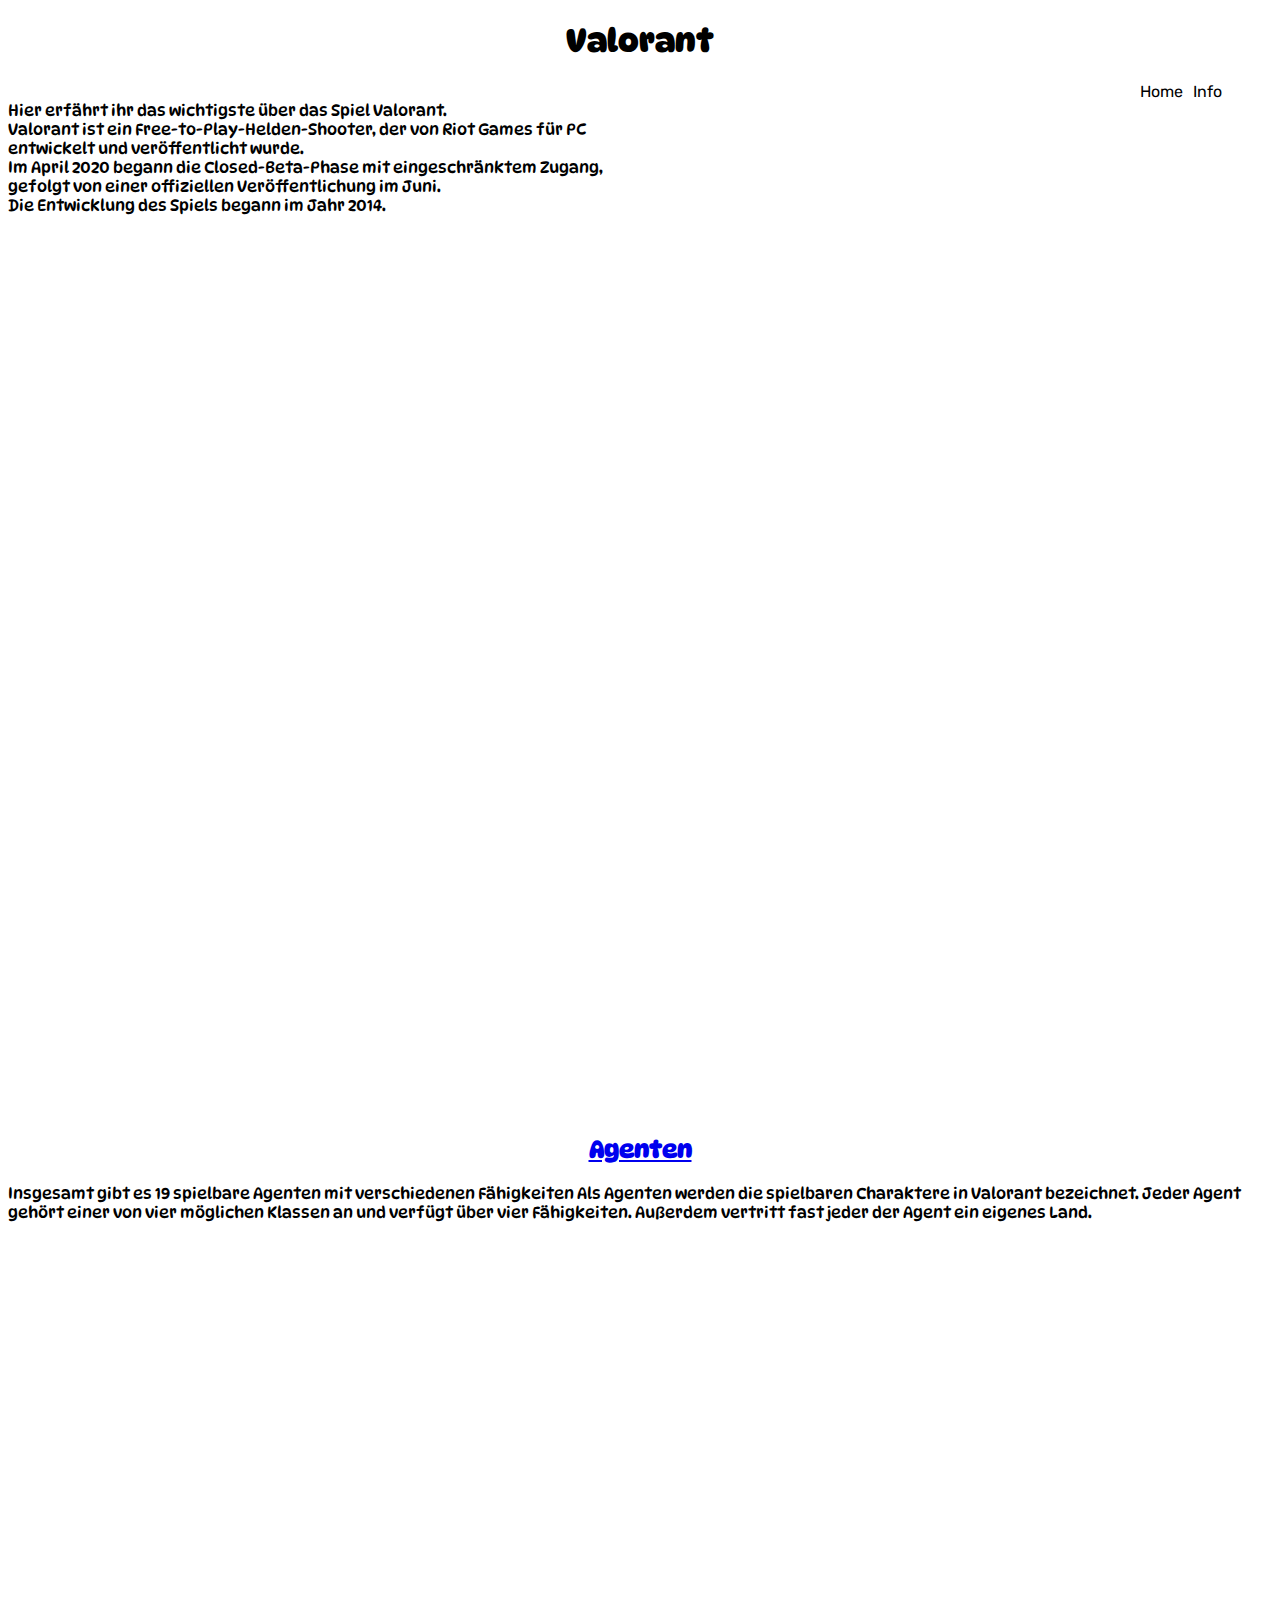
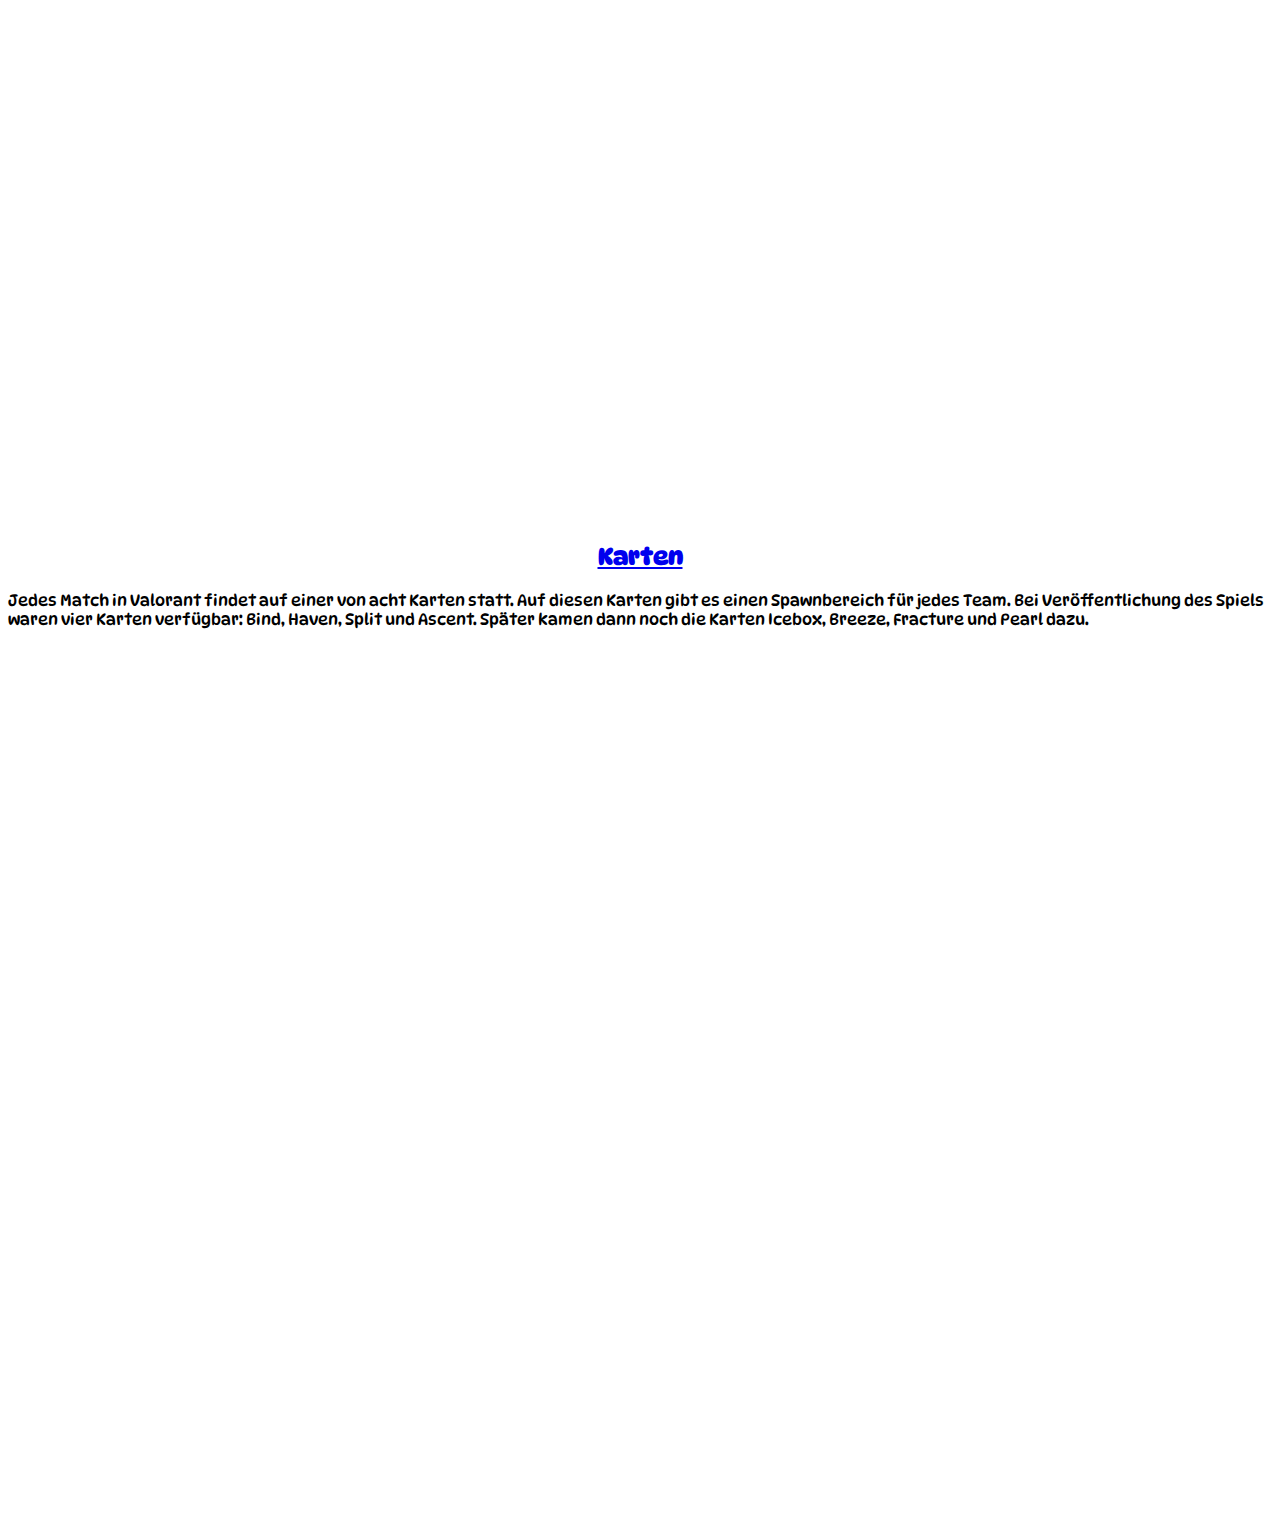
<file: index.html>
<!DOCTYPE html>
<html lang="en">
  <head>
    <style>
      @import url("https://fonts.googleapis.com/css2?family=DynaPuff:wght@400;600&display=swap");
    </style>
    <meta charset="UTF-8" />
    <meta name="viewport" content="width=device-width, initial-scale=1.0" />
    <meta http-equiv="X-UA-Compatible" content="ie=edge" />
    <title>Valorant Website</title>
    <link rel="stylesheet" href="style.css" />
  </head>
  <body>
    <h1 align="center">Valorant</h1>
<div class="navigation">
    <style>
        @import url('https://fonts.googleapis.com/css2?family=Rubik&display=swap');
        </style>
        
    <ul class="nav">
      <li class="nav__item">
        <a class="nav__link" href="#">Home</a>
      </li>
      <li class="nav__item">
        <a class="nav__link" href="#">Info</a>
        <ul class="nav  nav--sub">
          <li class="nav__item">
            <a class="nav__link" href="agents.html">Agenten</a>
          </li>
          <li class="nav__item">
            <a class="nav__link" href="maps.html">Karten</a>
          </li>
          <li class="nav__item">
            <a class="nav__link" href="https://youtu.be/xvFZjo5PgG0">Klick lieber nicht</a>
          </li>
        </ul>
      </li>
    </ul>
  </div>
    <div class="header">
      Hier erfährt ihr das wichtigste über das Spiel Valorant. <br />
      Valorant ist ein Free-to-Play-Helden-Shooter, der von Riot Games für PC <br>
      entwickelt und veröffentlicht wurde. <br> 
      Im April 2020 begann die Closed-Beta-Phase mit
      eingeschränktem Zugang,<br> gefolgt von einer offiziellen Veröffentlichung im
      Juni. <br>
     Die Entwicklung des Spiels begann im Jahr 2014.
    <div class="main"></div>
<a href="agents.html">  <h2 align="center">  <li>Agenten</li> </h2> </a>
    <p1> Insgesamt gibt es 19 spielbare Agenten mit verschiedenen Fähigkeiten</p1>
    <p1> Als Agenten werden die spielbaren Charaktere in Valorant bezeichnet. Jeder Agent gehört einer von vier möglichen Klassen an und verfügt über vier Fähigkeiten. Außerdem vertritt fast jeder der Agent ein eigenes Land. </p1> <br>
 <div class="agents"> </div>
<a href="maps.html"> <h2 align="center"> <li> Karten </h2> </li> </a>
 Jedes Match in Valorant findet auf einer von acht Karten statt. Auf diesen Karten gibt es einen Spawnbereich für jedes Team.
 Bei Veröffentlichung des Spiels waren vier Karten verfügbar: Bind, Haven, Split und Ascent. Später kamen dann noch die Karten Icebox, Breeze, Fracture und Pearl dazu.
 <div class="karten"> </div>




















  </body>
</html>
</file>
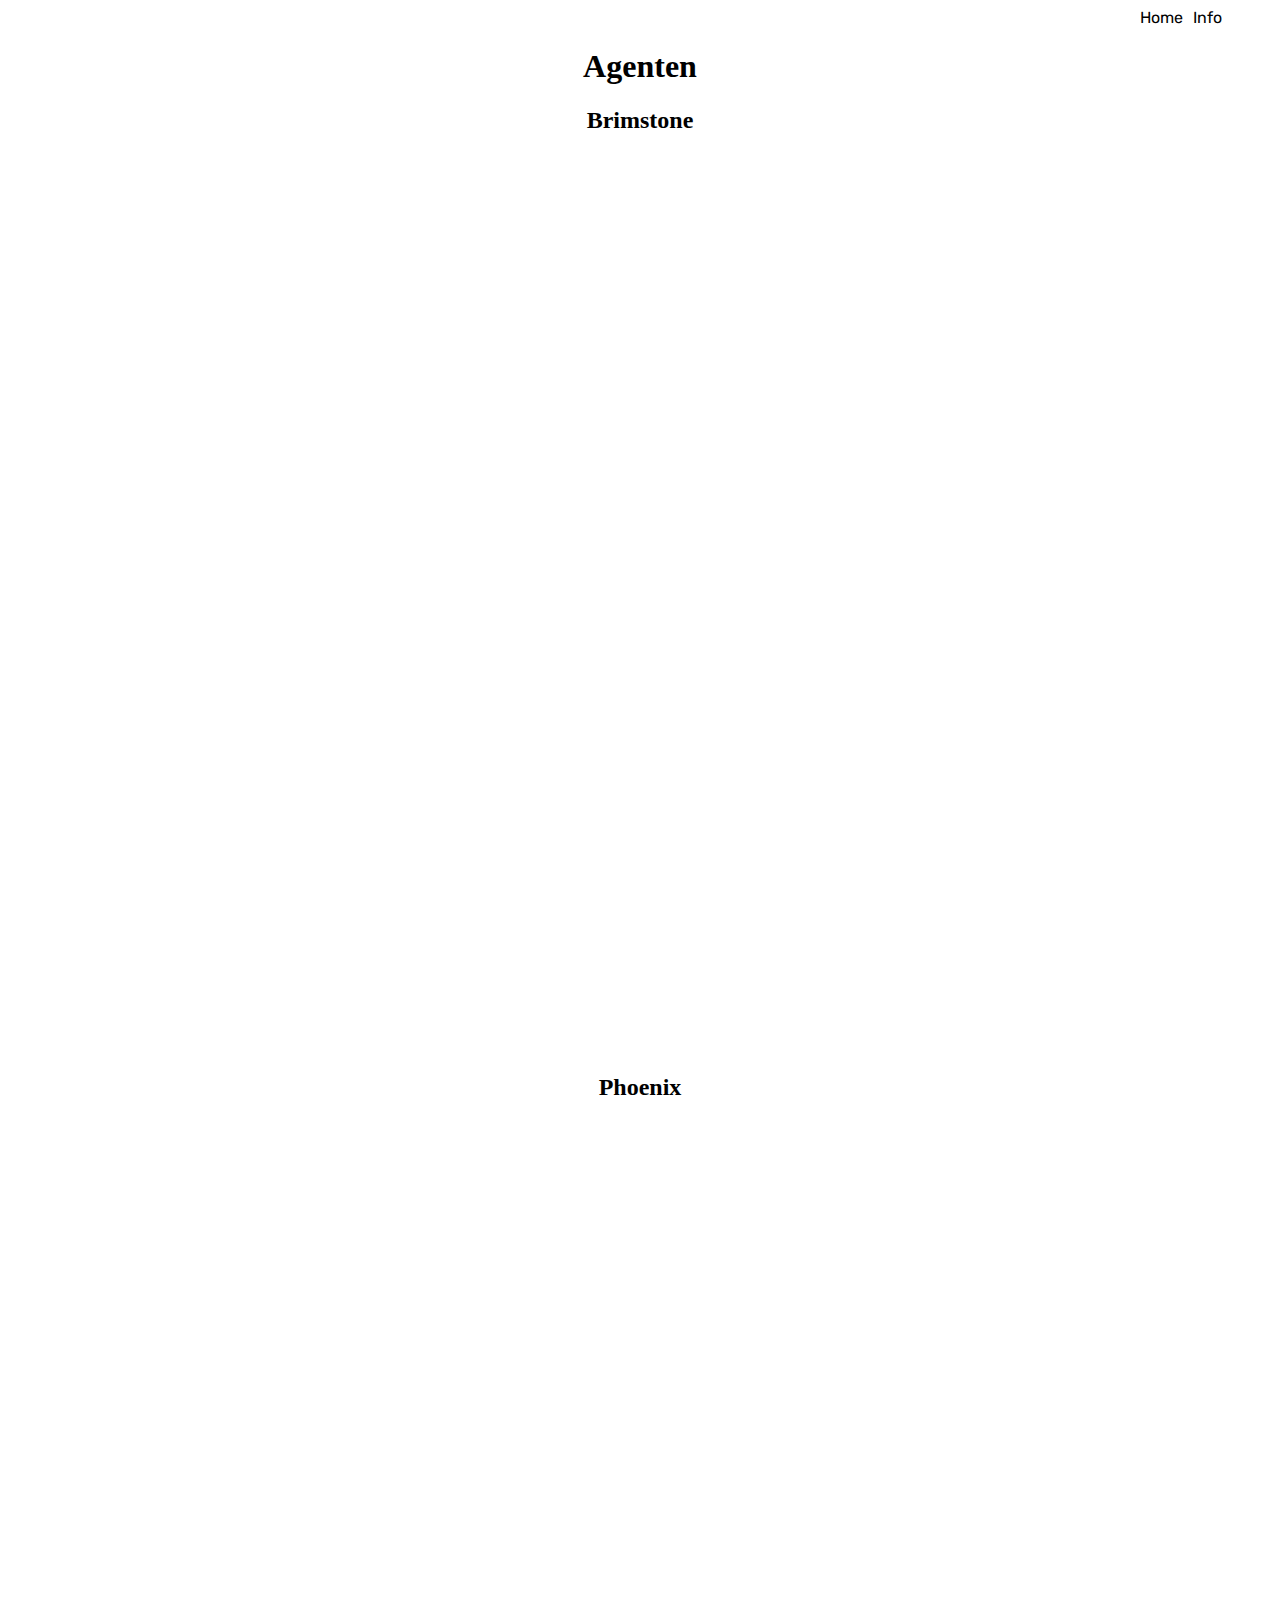
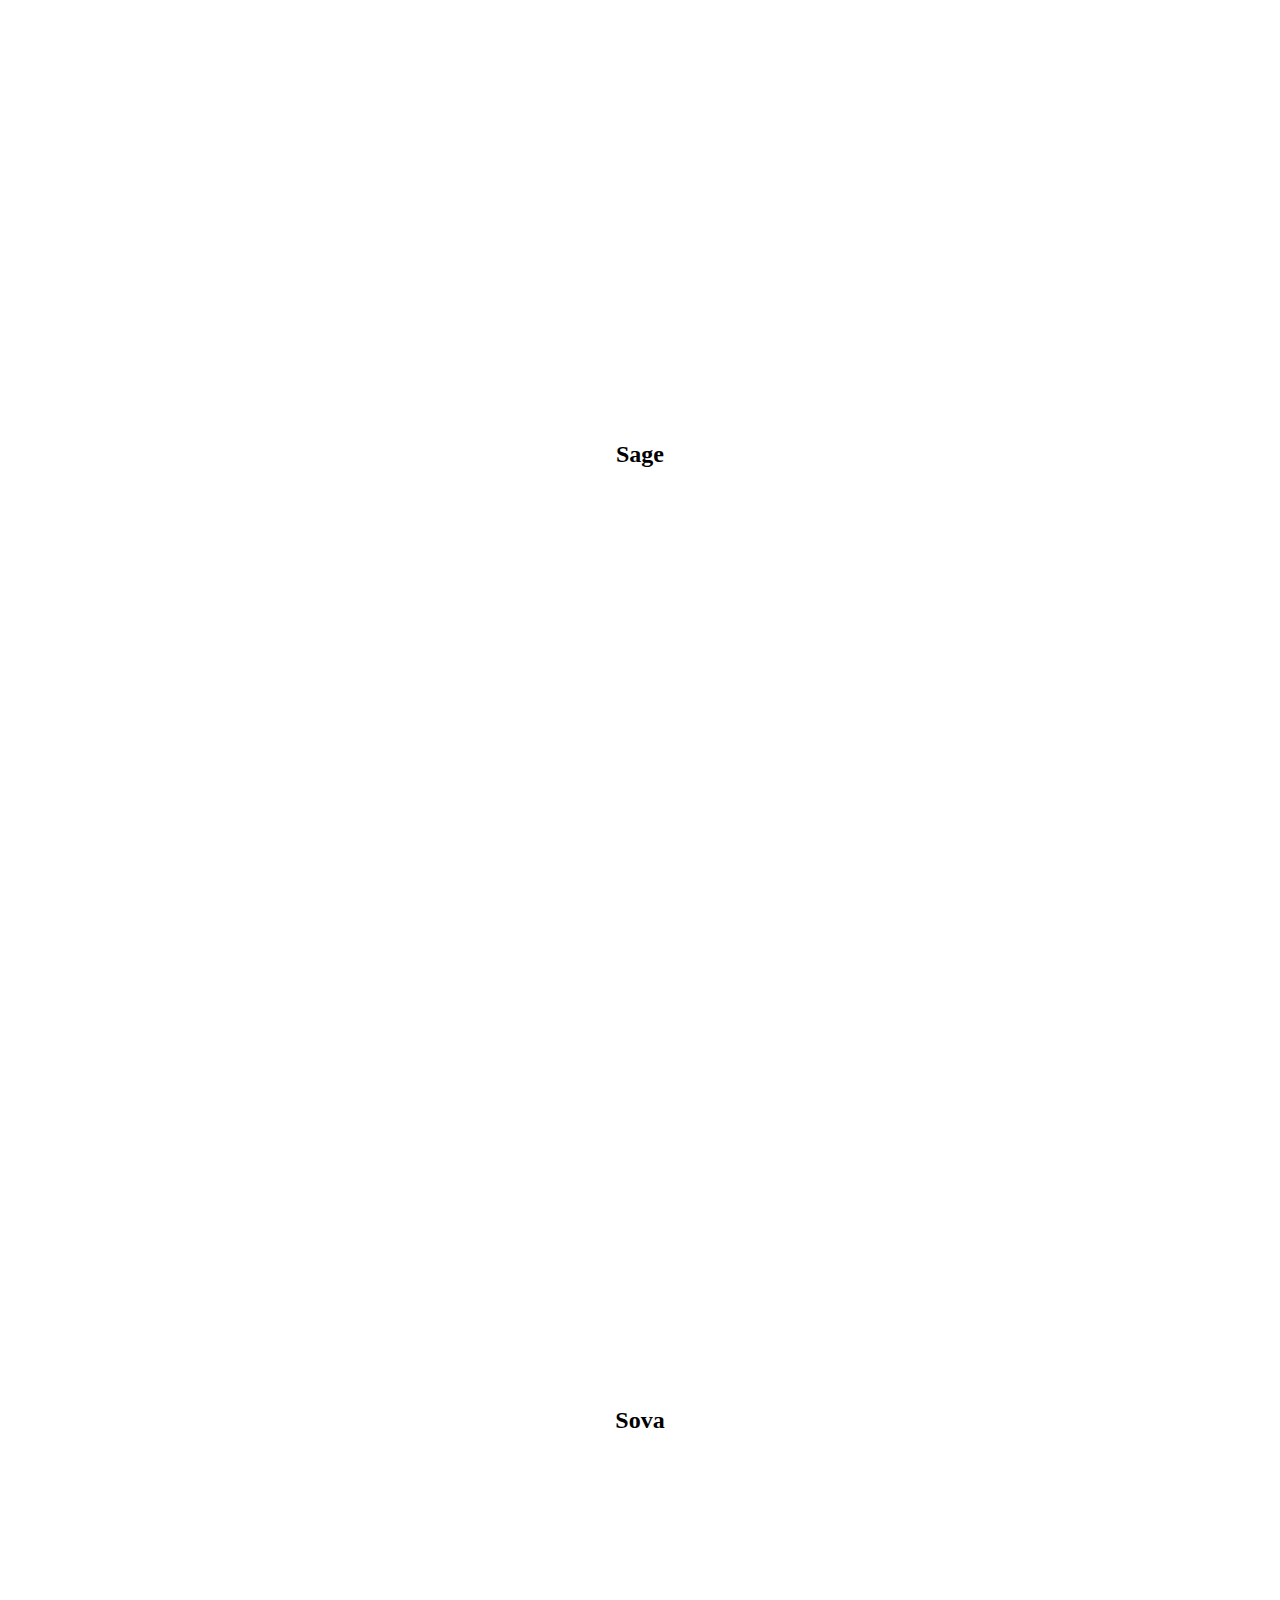
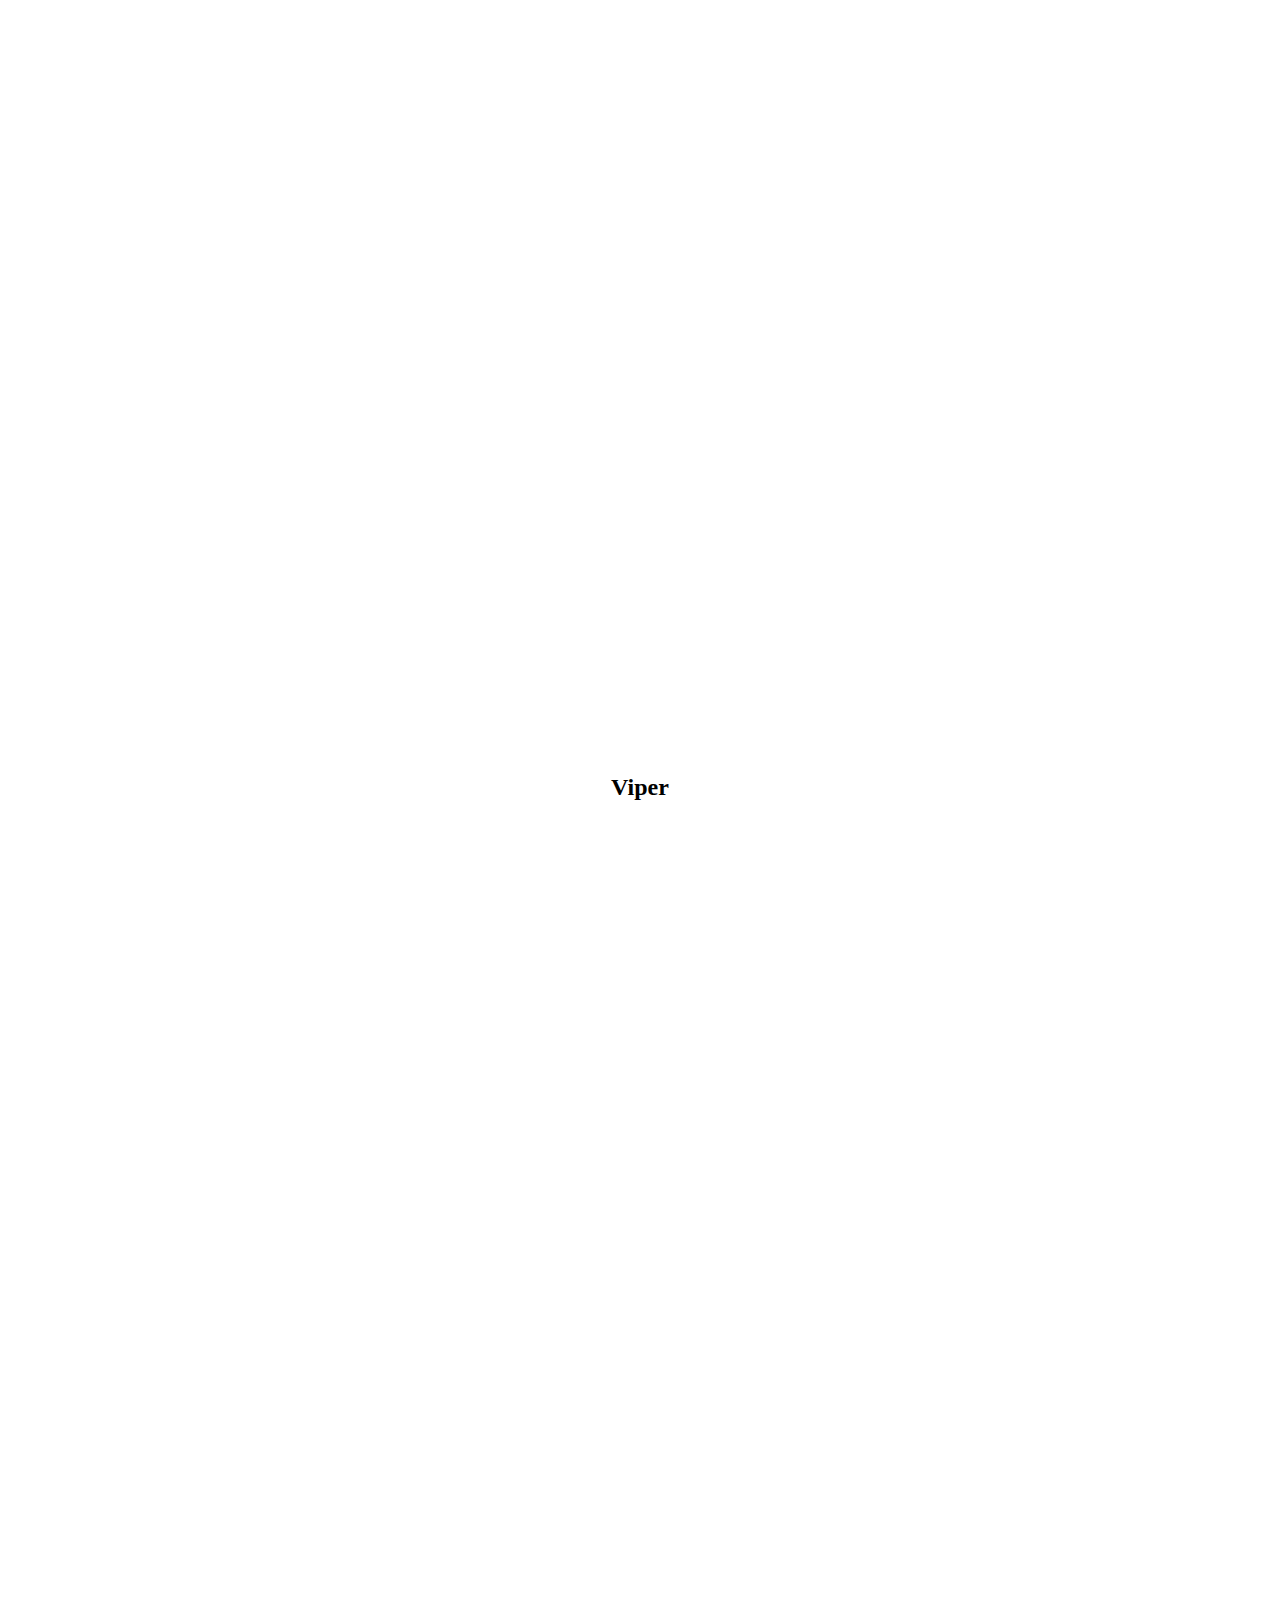
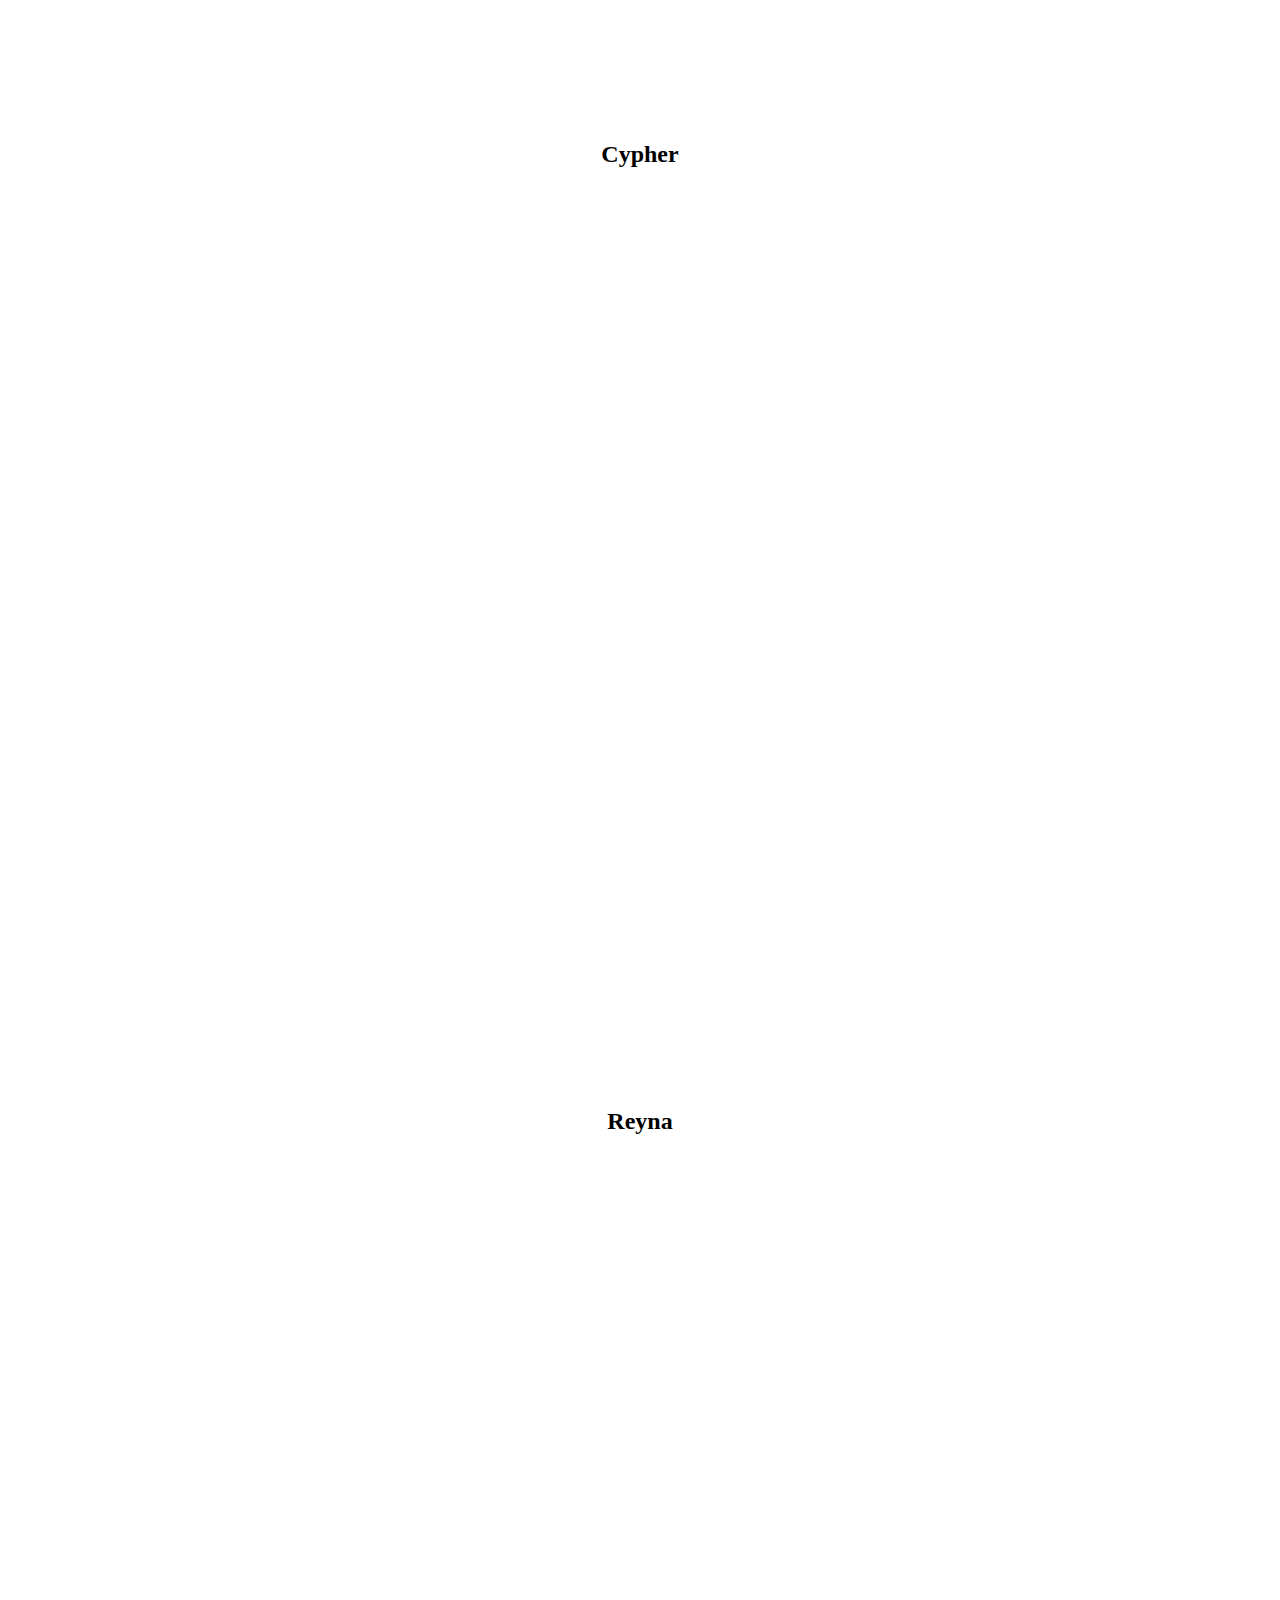
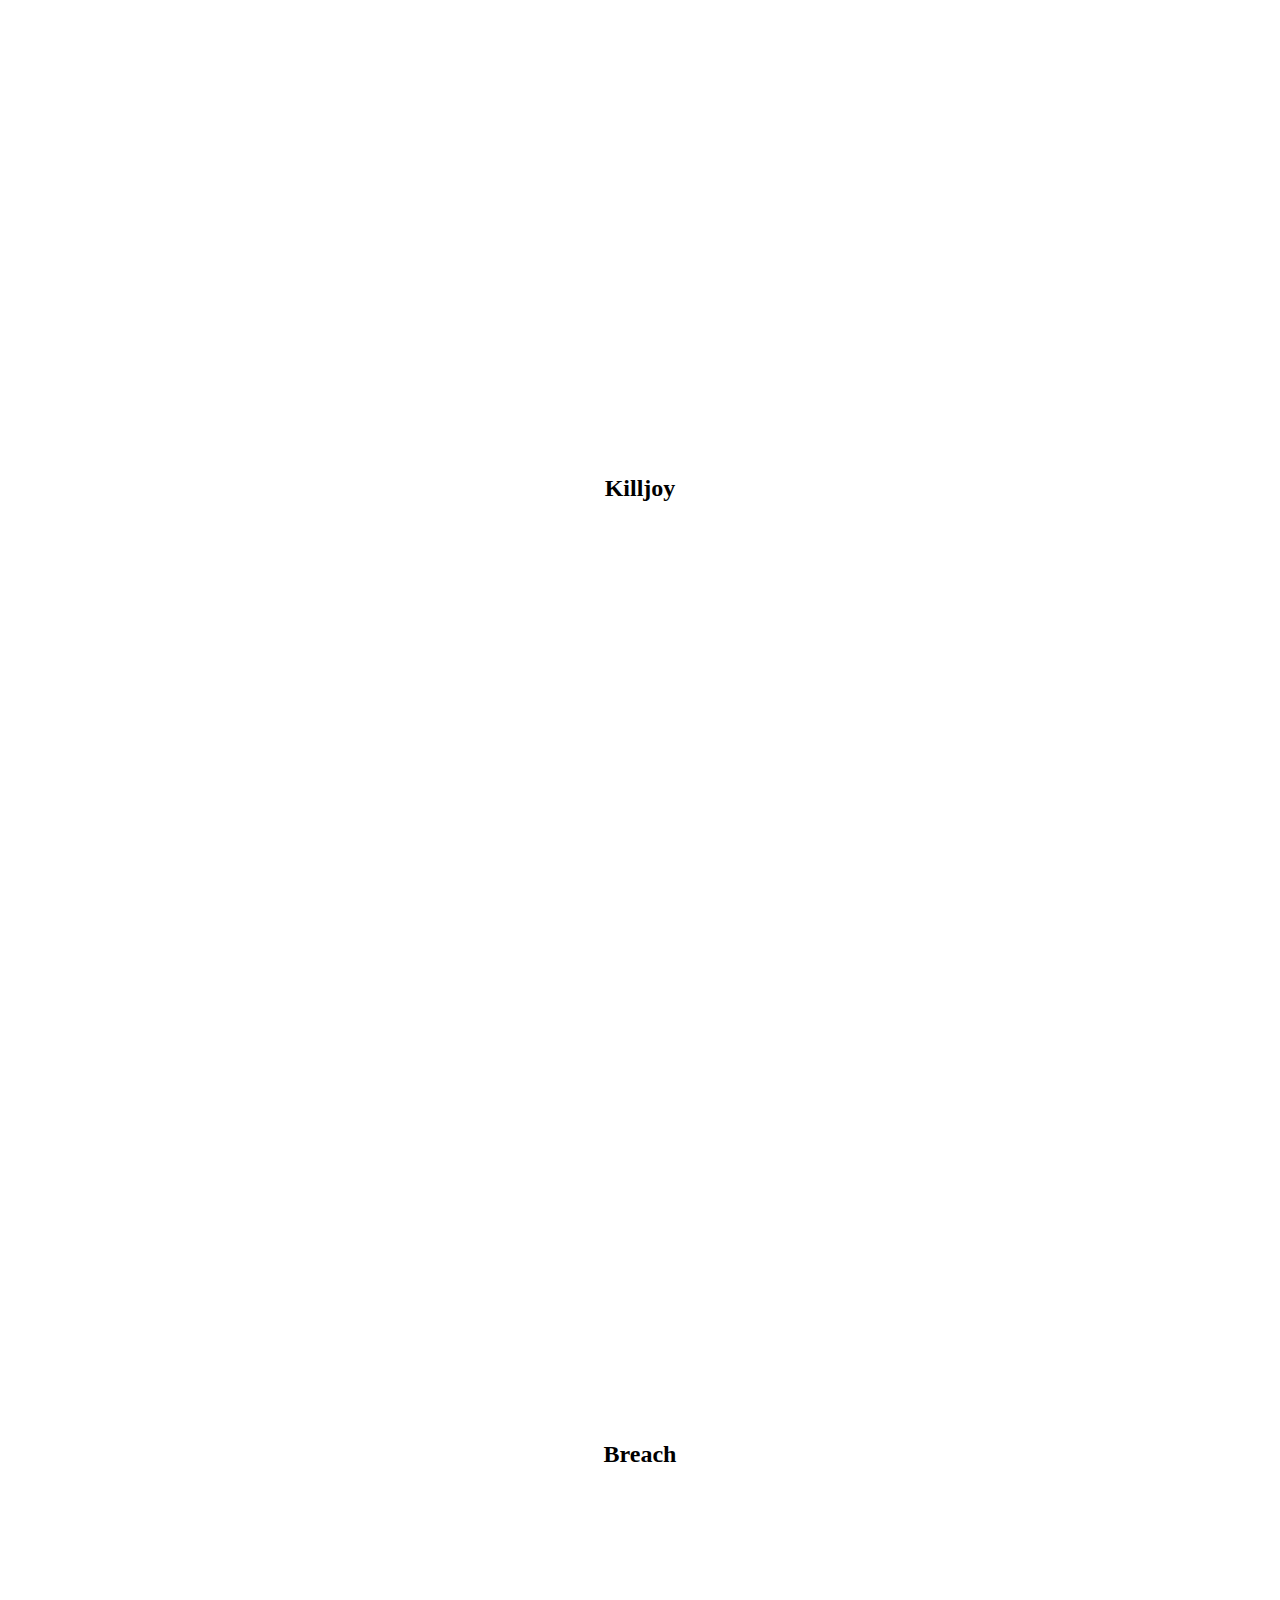
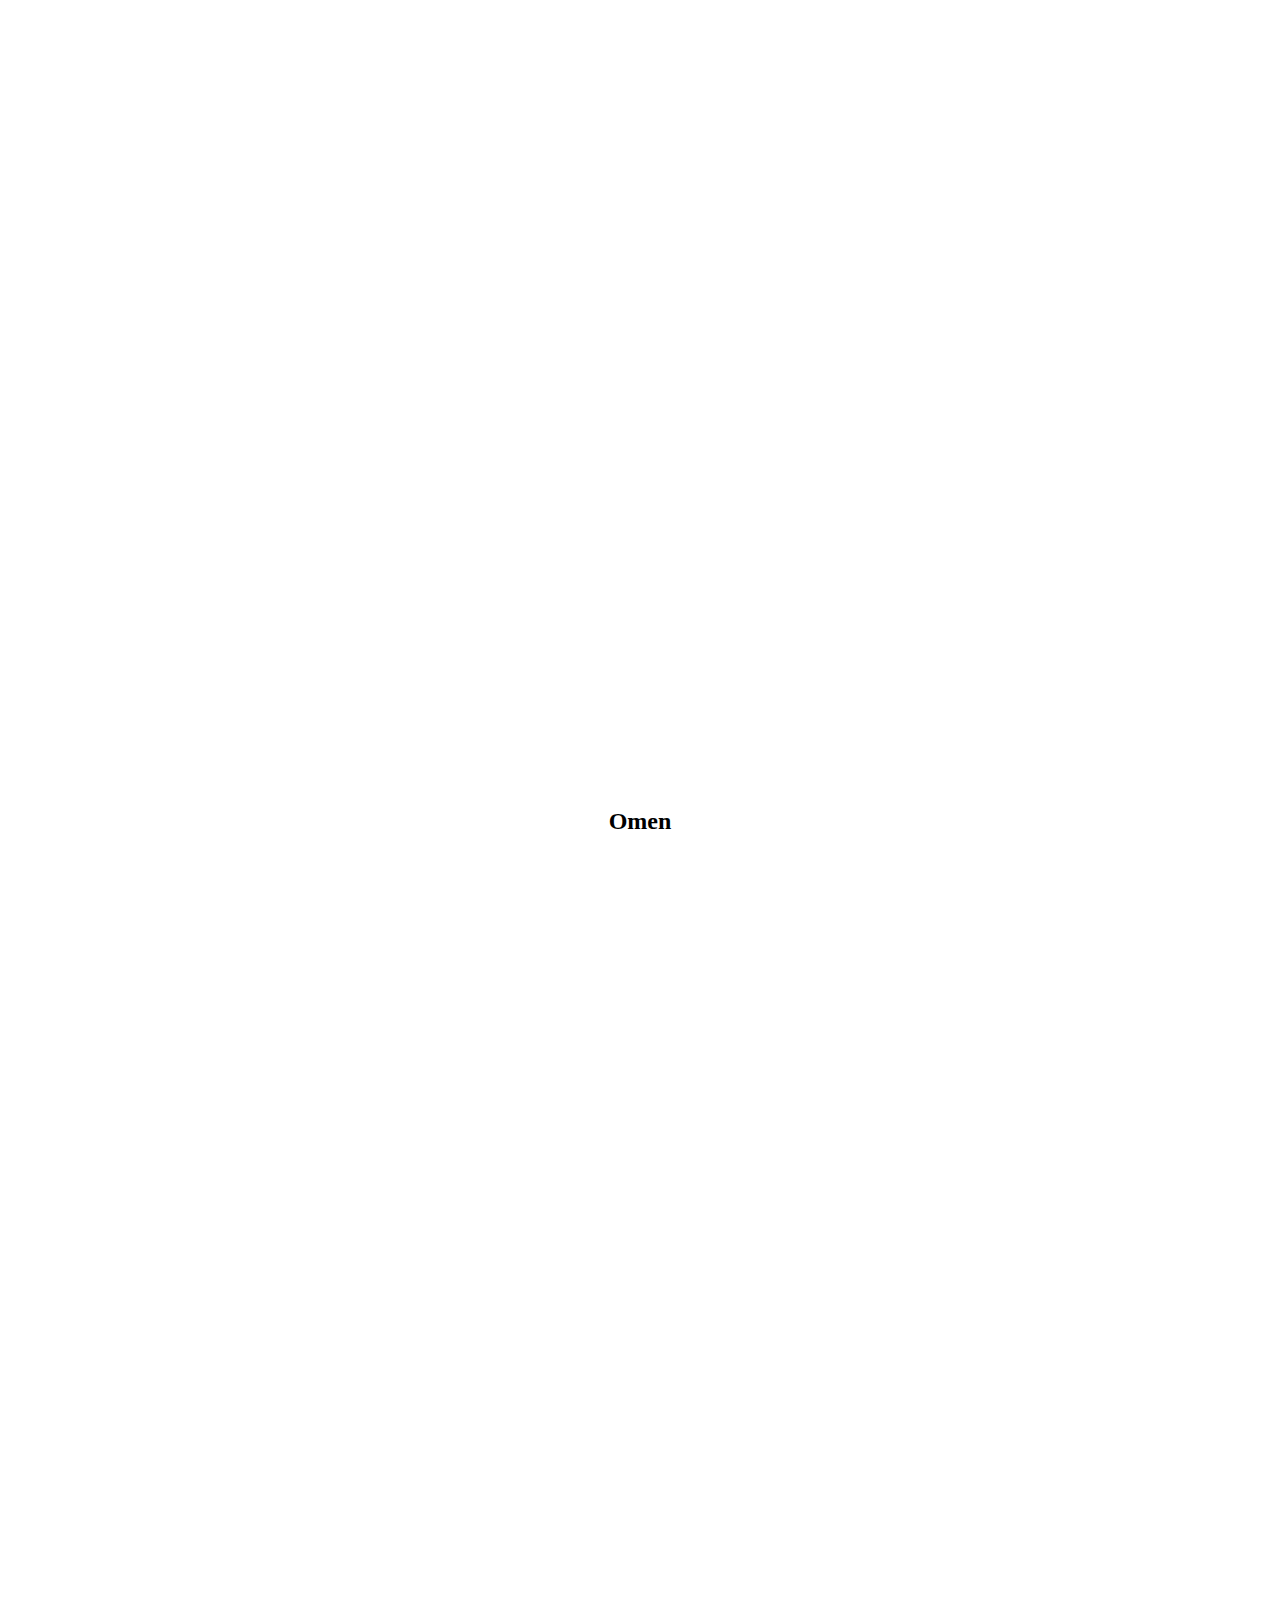
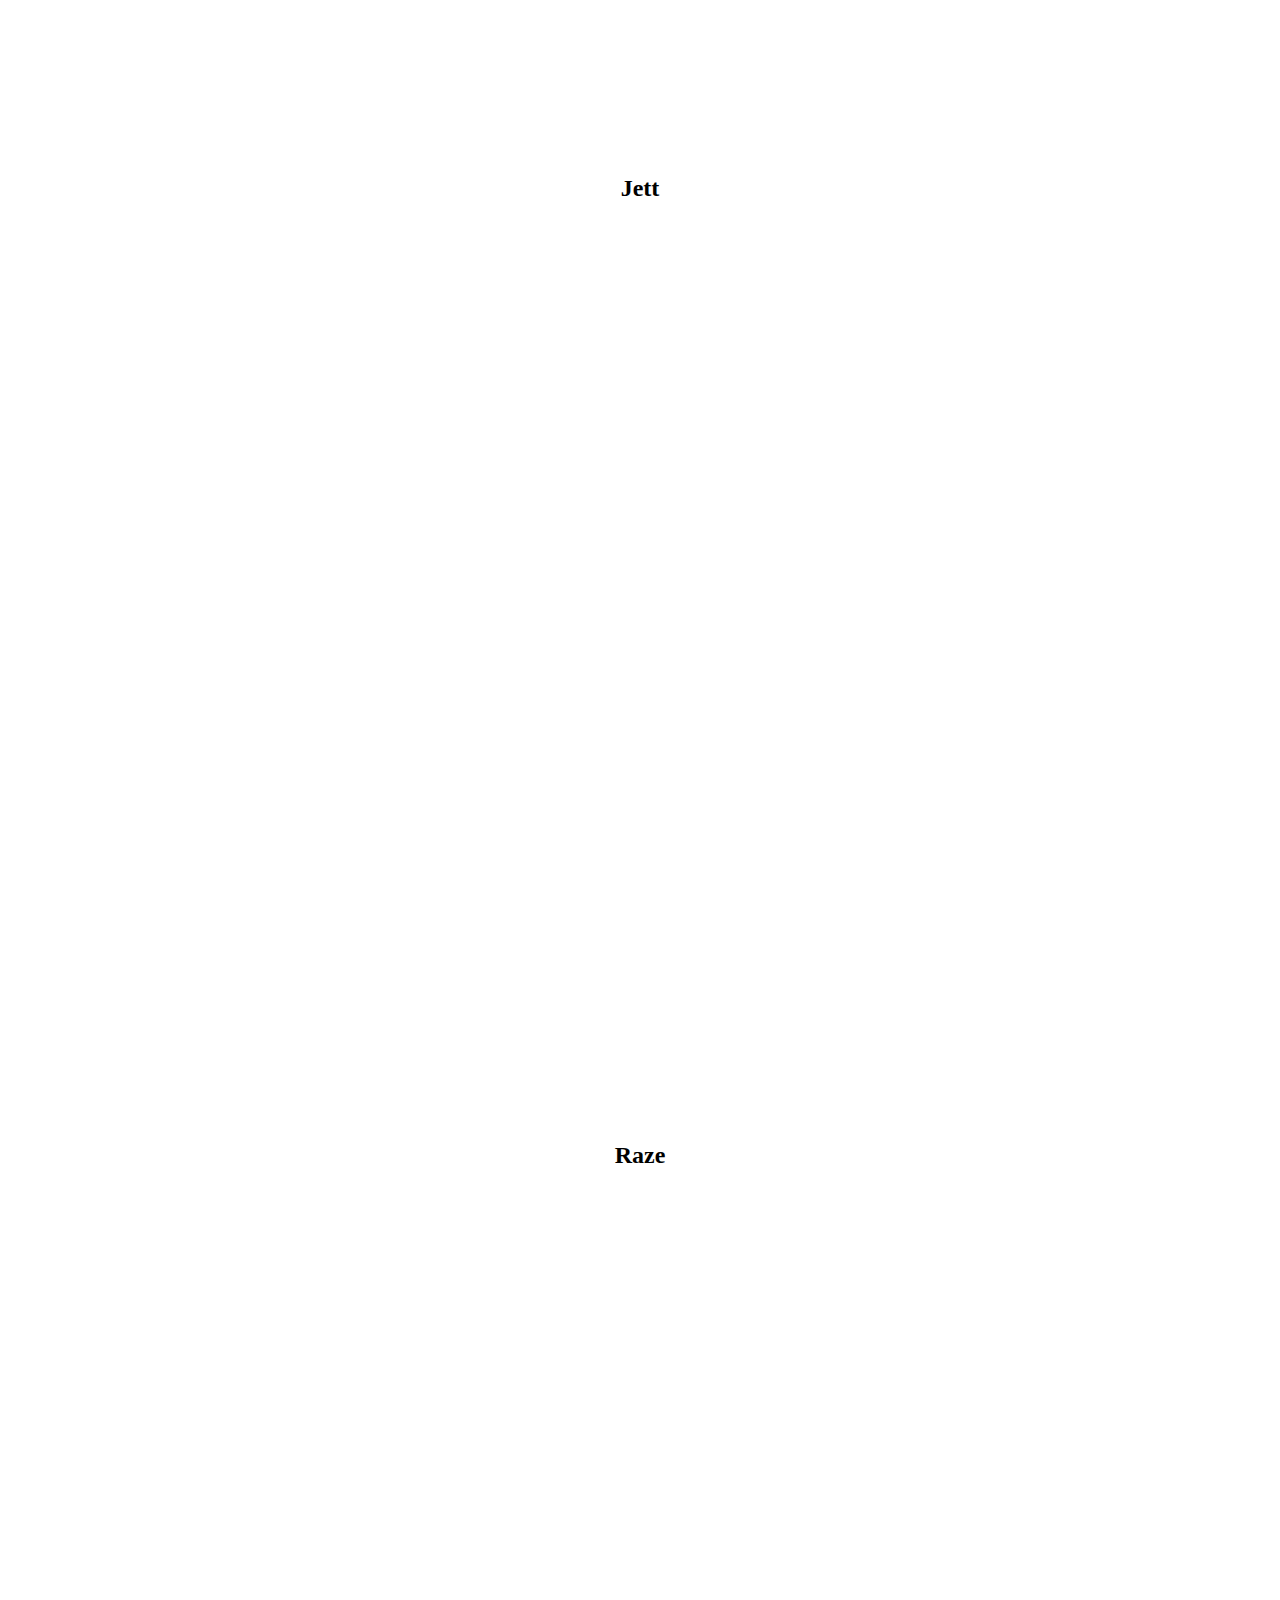
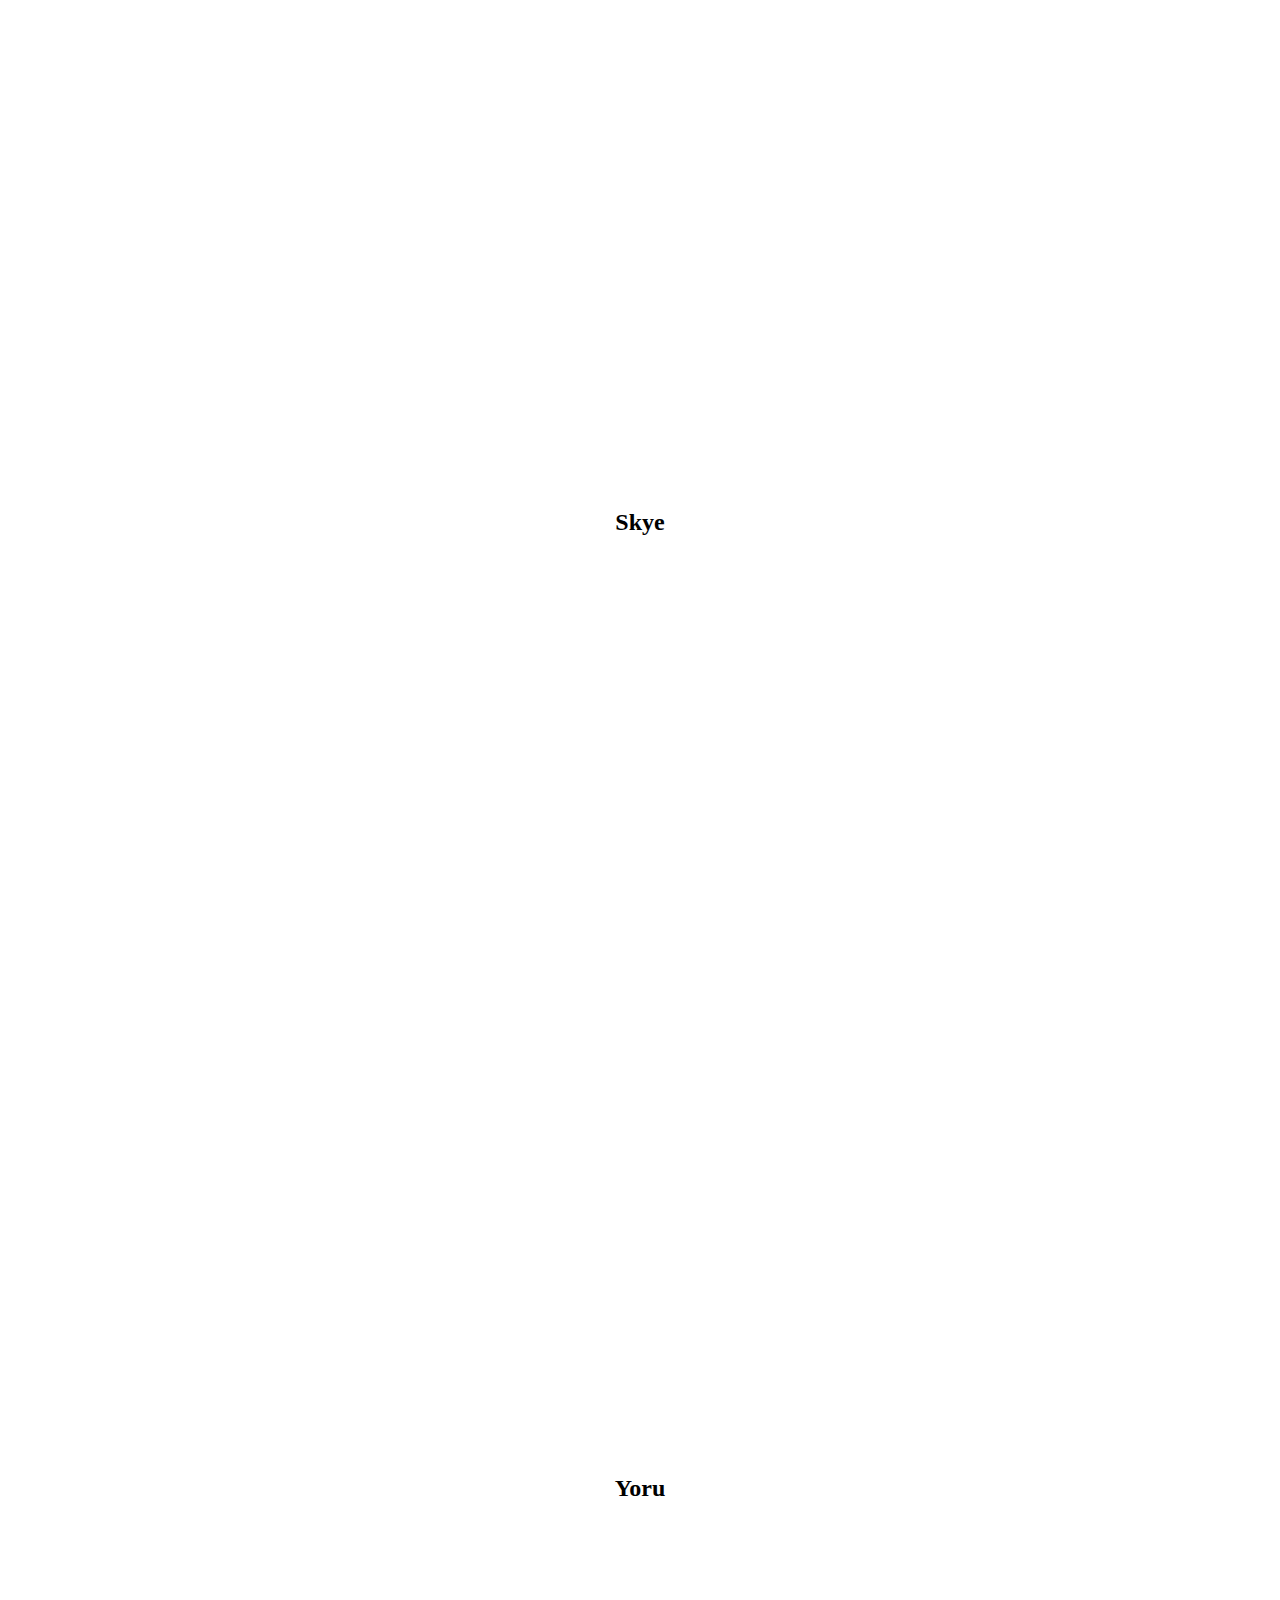
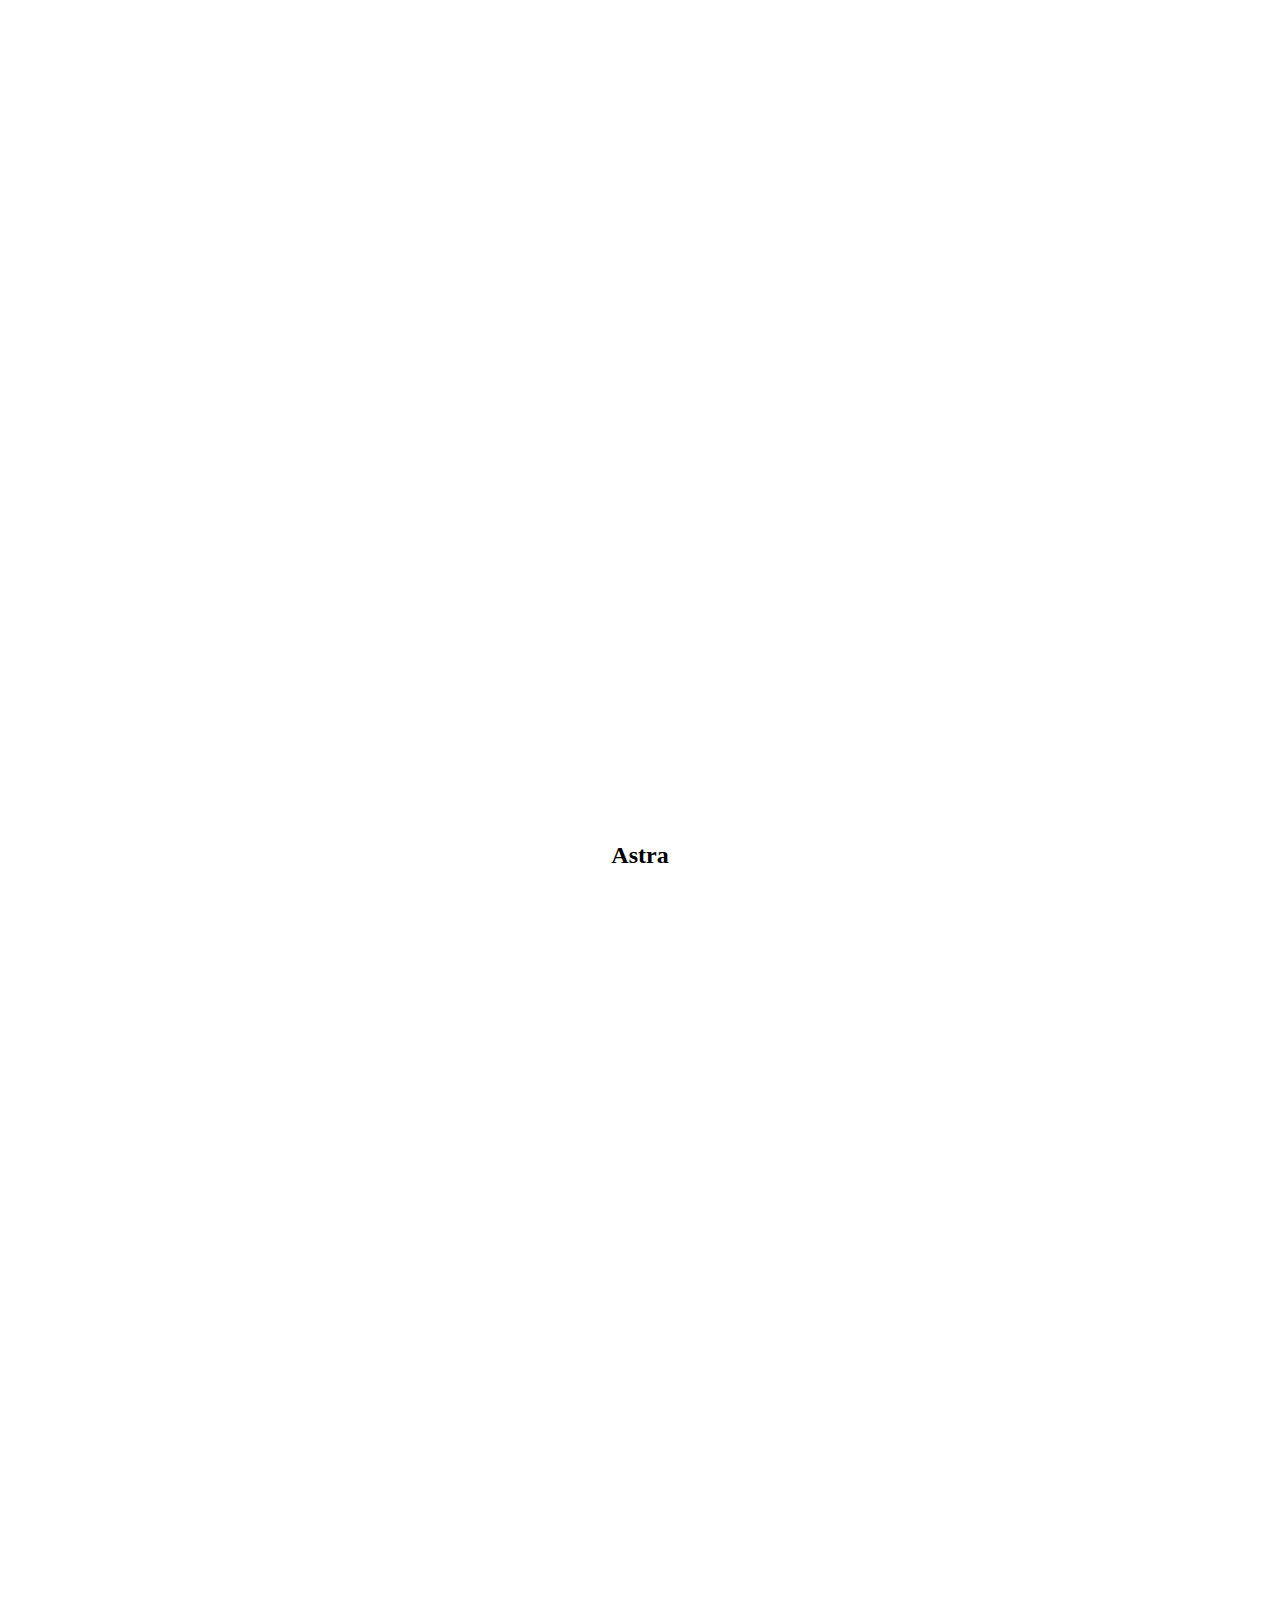
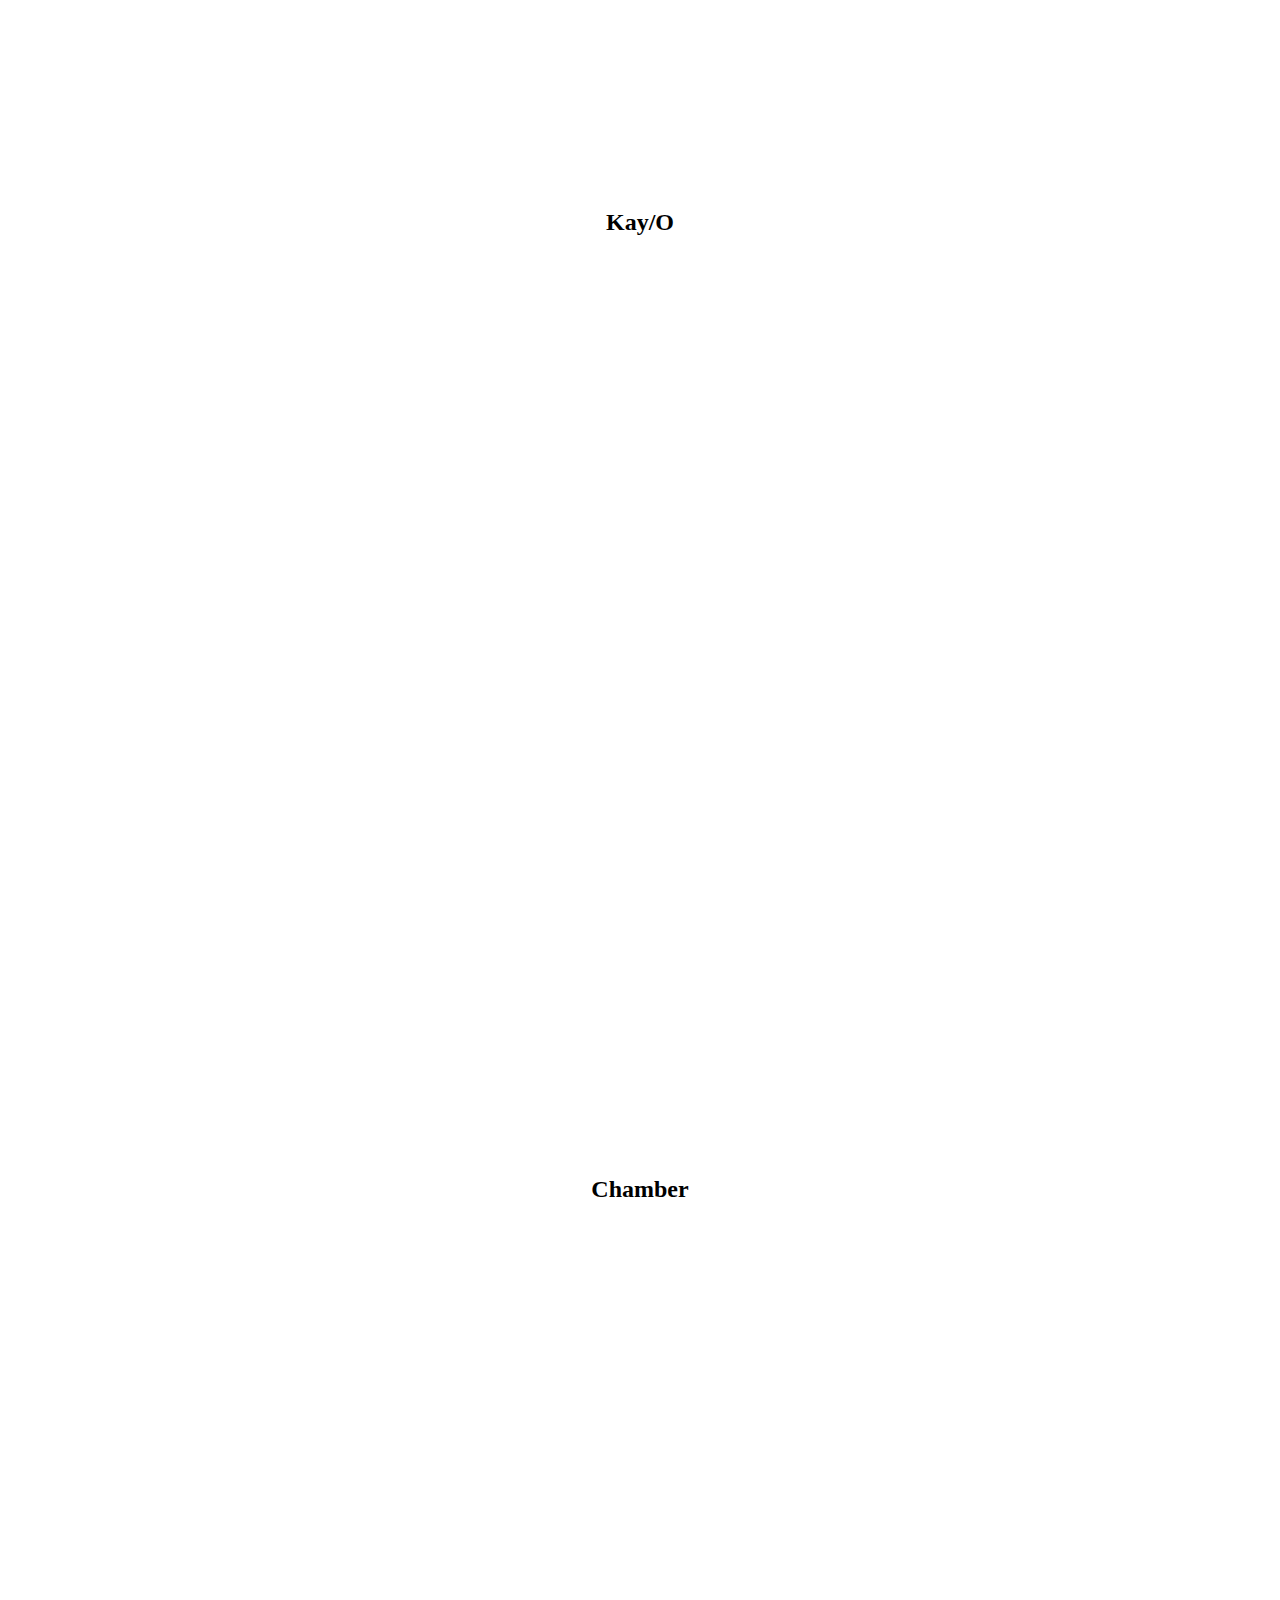
<file: agents.html>
<!DOCTYPE html>
<html lang="en">
  <head>
    <meta charset="UTF-8" />
    <meta name="viewport" content="width=device-width, initial-scale=1.0" />
    <meta http-equiv="X-UA-Compatible" content="ie=edge" />
    <link rel="stylesheet" href="style.css" />
    <title>Valorant Karten</title>
  </head>
  <body>
    <div class="navigation">
      <style>
        @import url("https://fonts.googleapis.com/css2?family=Rubik&display=swap");
      </style>

      <ul class="nav">
        <li class="nav__item">
          <a class="nav__link" href="index.html">Home</a>
        </li>
        <li class="nav__item">
          <a class="nav__link" href="#">Info</a>
          <ul class="nav nav--sub">
            <li class="nav__item">
              <a class="nav__link" href="maps.html">Karten</a>
            </li>
            <li class="nav__item">
              <a class="nav__link" href="https://youtu.be/xvFZjo5PgG0"
                >Klick lieber nicht</a
              >
            </li>
          </ul>
        </li>
      </ul>
    </div>

    <h1 align="center">Agenten</h1>
    <h2 align="center"><li>Brimstone</li></h2>
    <div class="brim"></div>
    <h2 align="center"><li>Phoenix</li></h2>
    <div class="phoenix"></div>
    <h2 align="center"><li>Sage</li></h2>
    <div class="sage"></div>
    <h2 align="center"><li>Sova</li></h2>
    <div class="sova"></div>
    <h2 align="center"><li>Viper</li></h2>
    <div class="viper"></div>
    <h2 align="center"><li>Cypher</li></h2>
    <div class="cypher"></div>
    <h2 align="center"><li>Reyna</li></h2>
    <div class="reyna"></div>
    <h2 align="center"><li>Killjoy</li></h2>
    <div class="killjoy"></div>
    <h2 align="center"><li>Breach</li></h2>
    <div class="breach"></div>
    <h2 align="center"><li>Omen</li></h2>
    <div class="omen"></div>
    <h2 align="center"><li>Jett</li></h2>
    <div class="jett"></div>
    <h2 align="center"><li>Raze</li></h2>
    <div class="raze"></div>
    <h2 align="center"><li>Skye</li></h2>
    <div class="skye"></div>
    <h2 align="center"><li>Yoru</li></h2>
    <div class="yoru"></div>
    <h2 align="center"><li>Astra</li></h2>
    <div class="astra"></div>
    <h2 align="center"><li>Kay/O</li></h2>
    <div class="kayo"></div>
    <h2 align="center"><li>Chamber</li></h2>
    <div class="chamber"></div>
    <h2 align="center"><li>Neon</li></h2>
    <div class="neon"></div>
    <h2 align="center"><li>Fade</li></h2>
    <div class="fade"></div>
  </body>
</html>
</file>
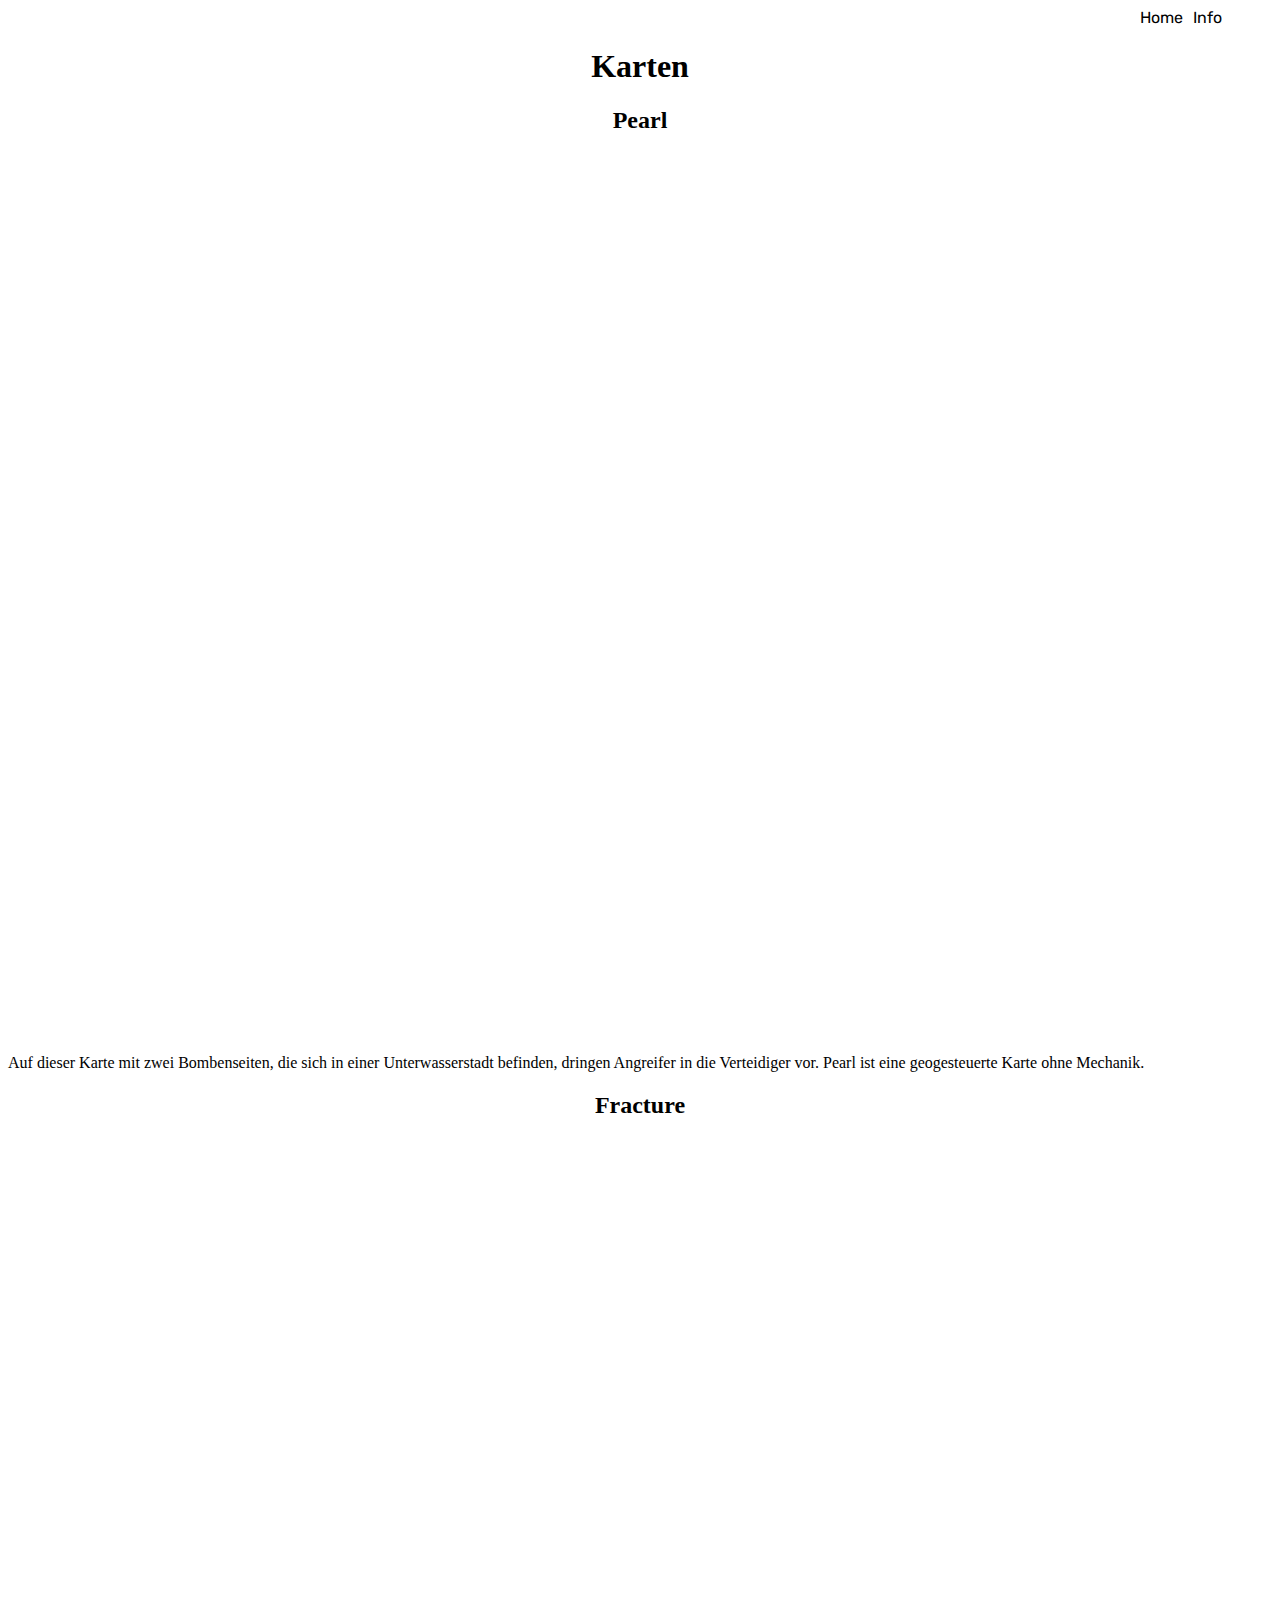
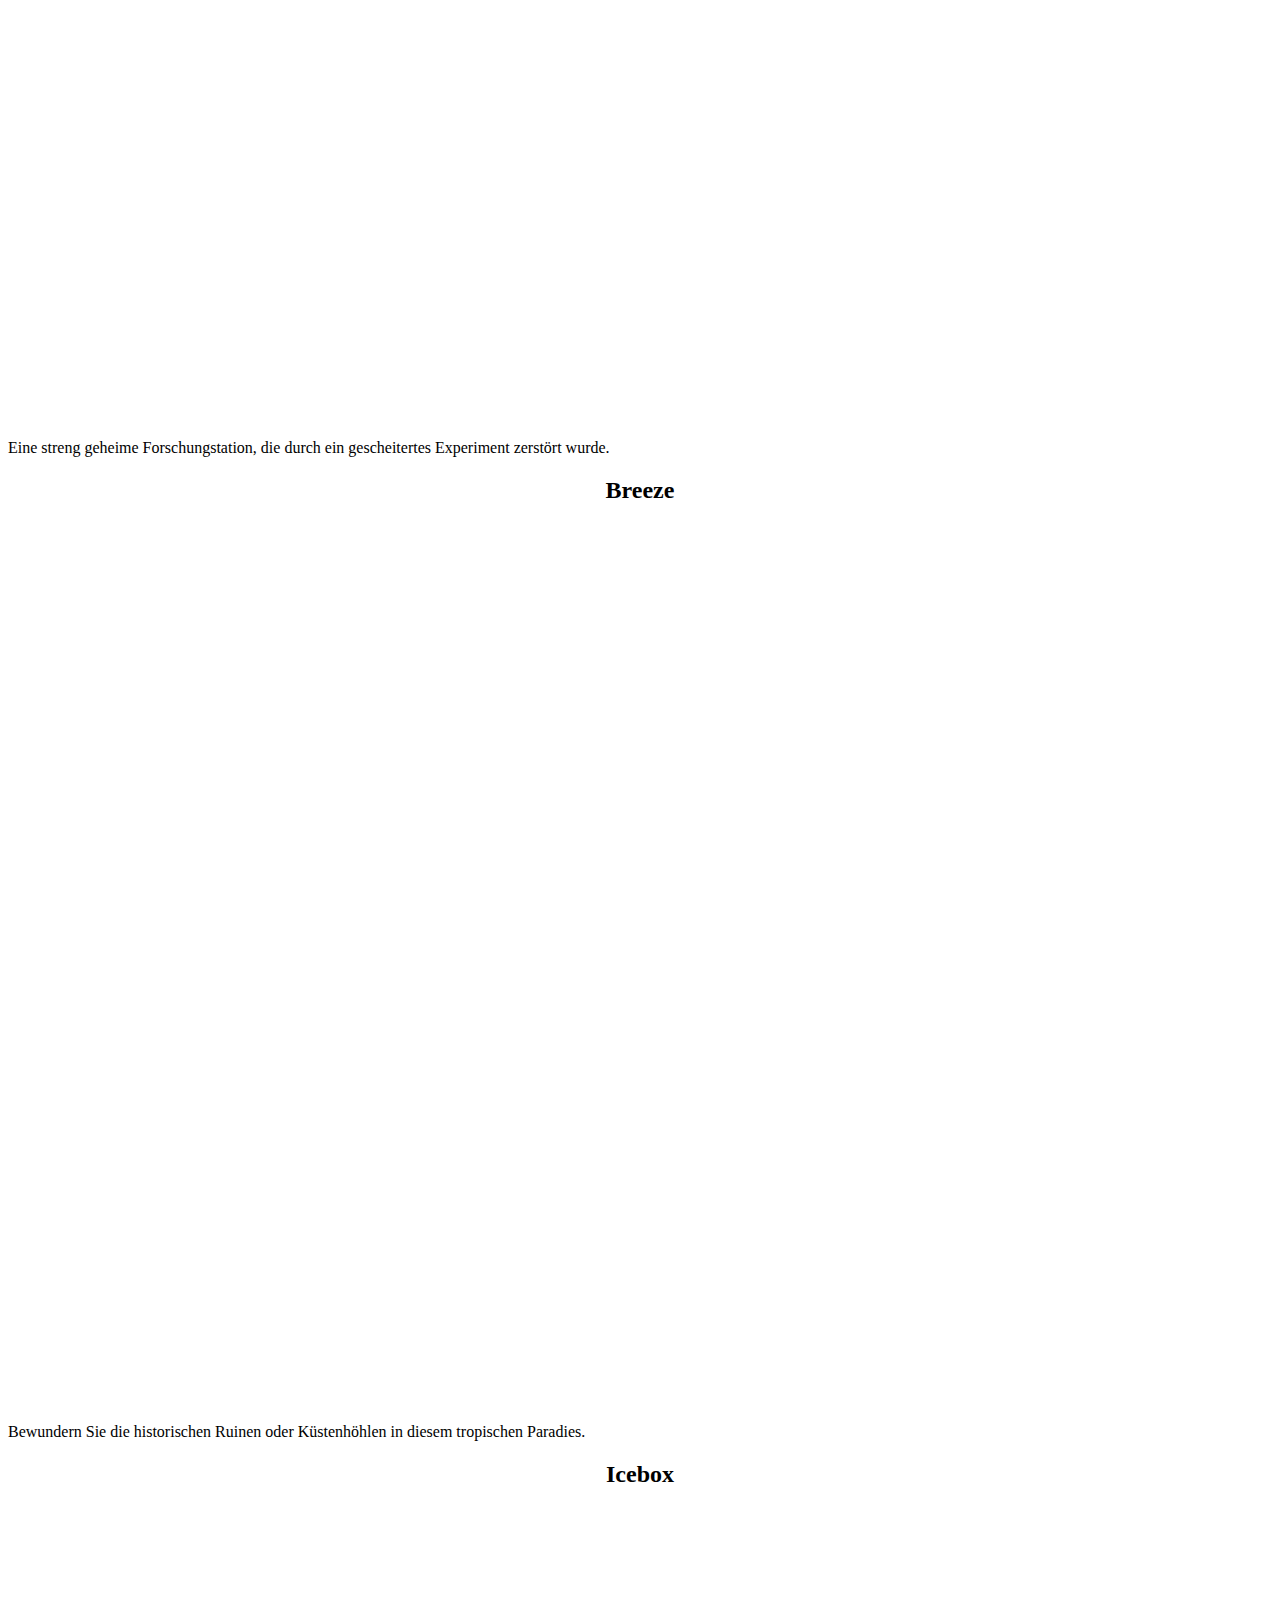
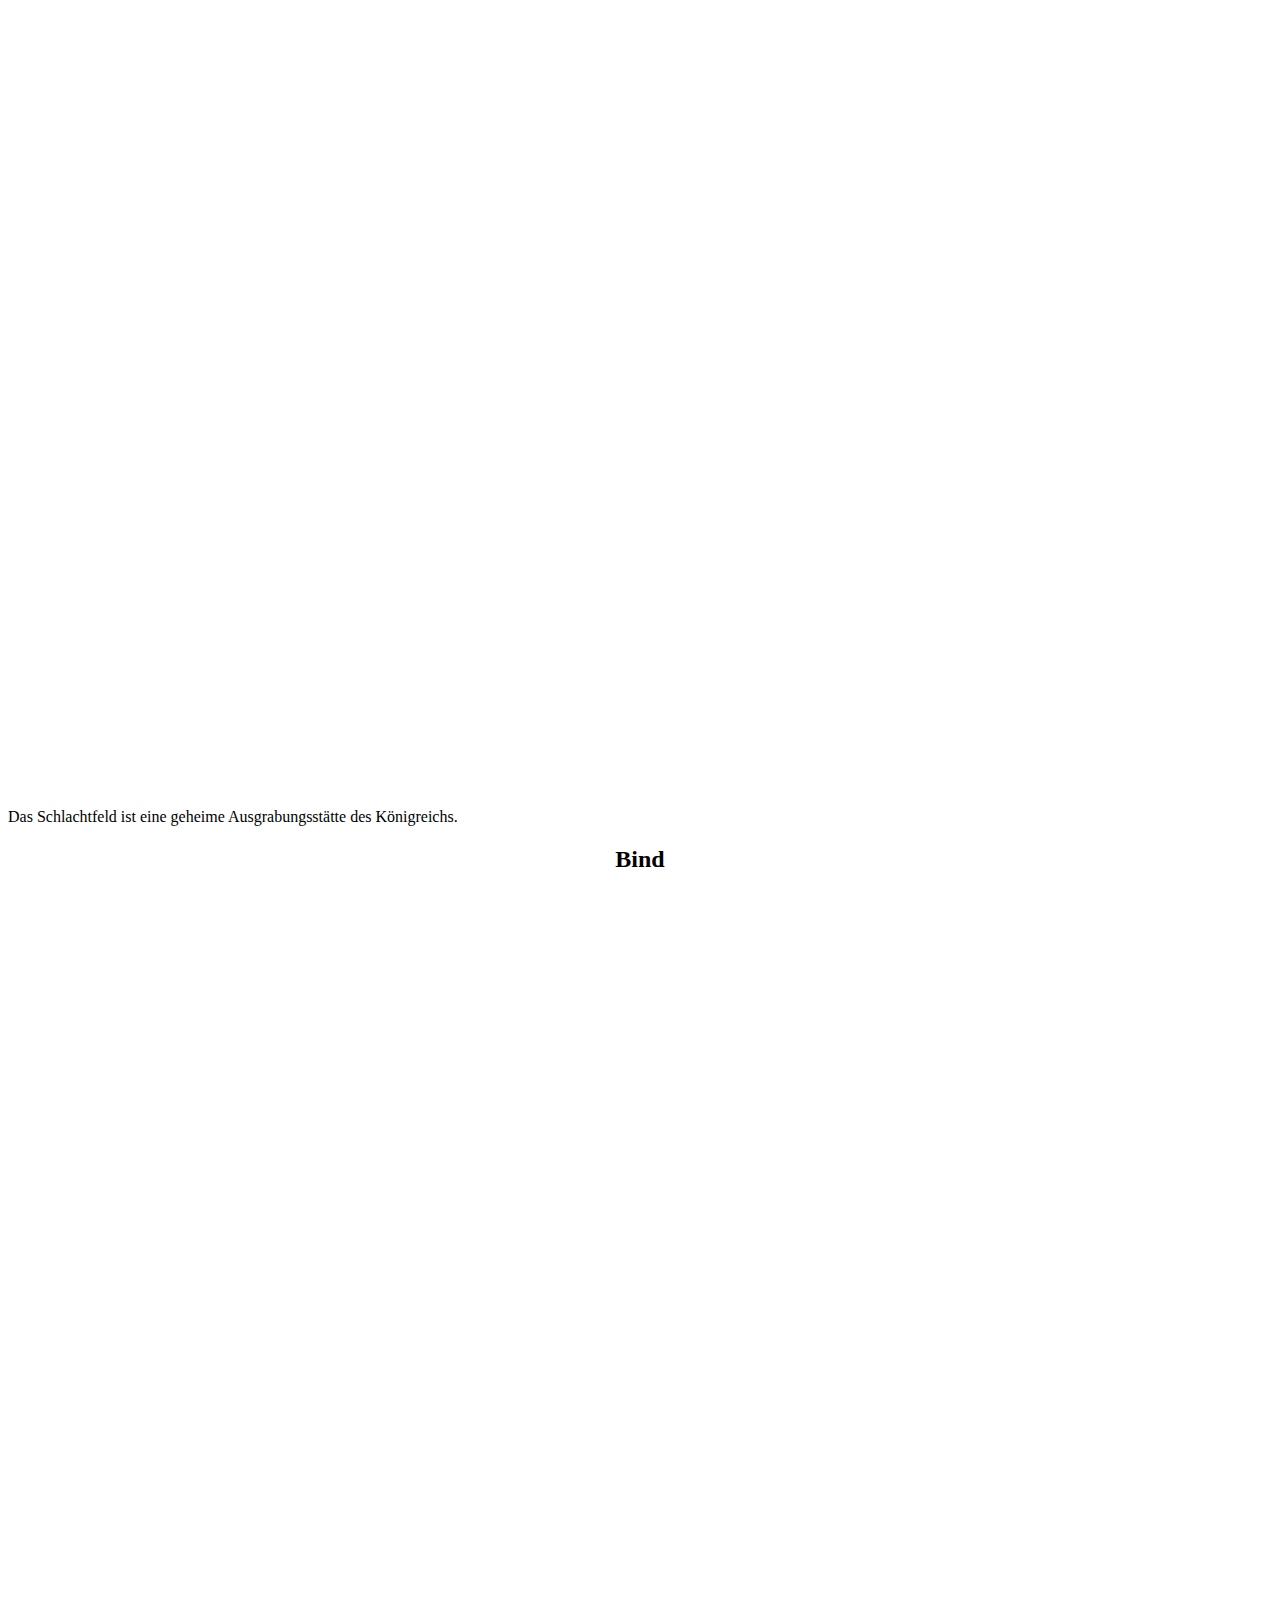
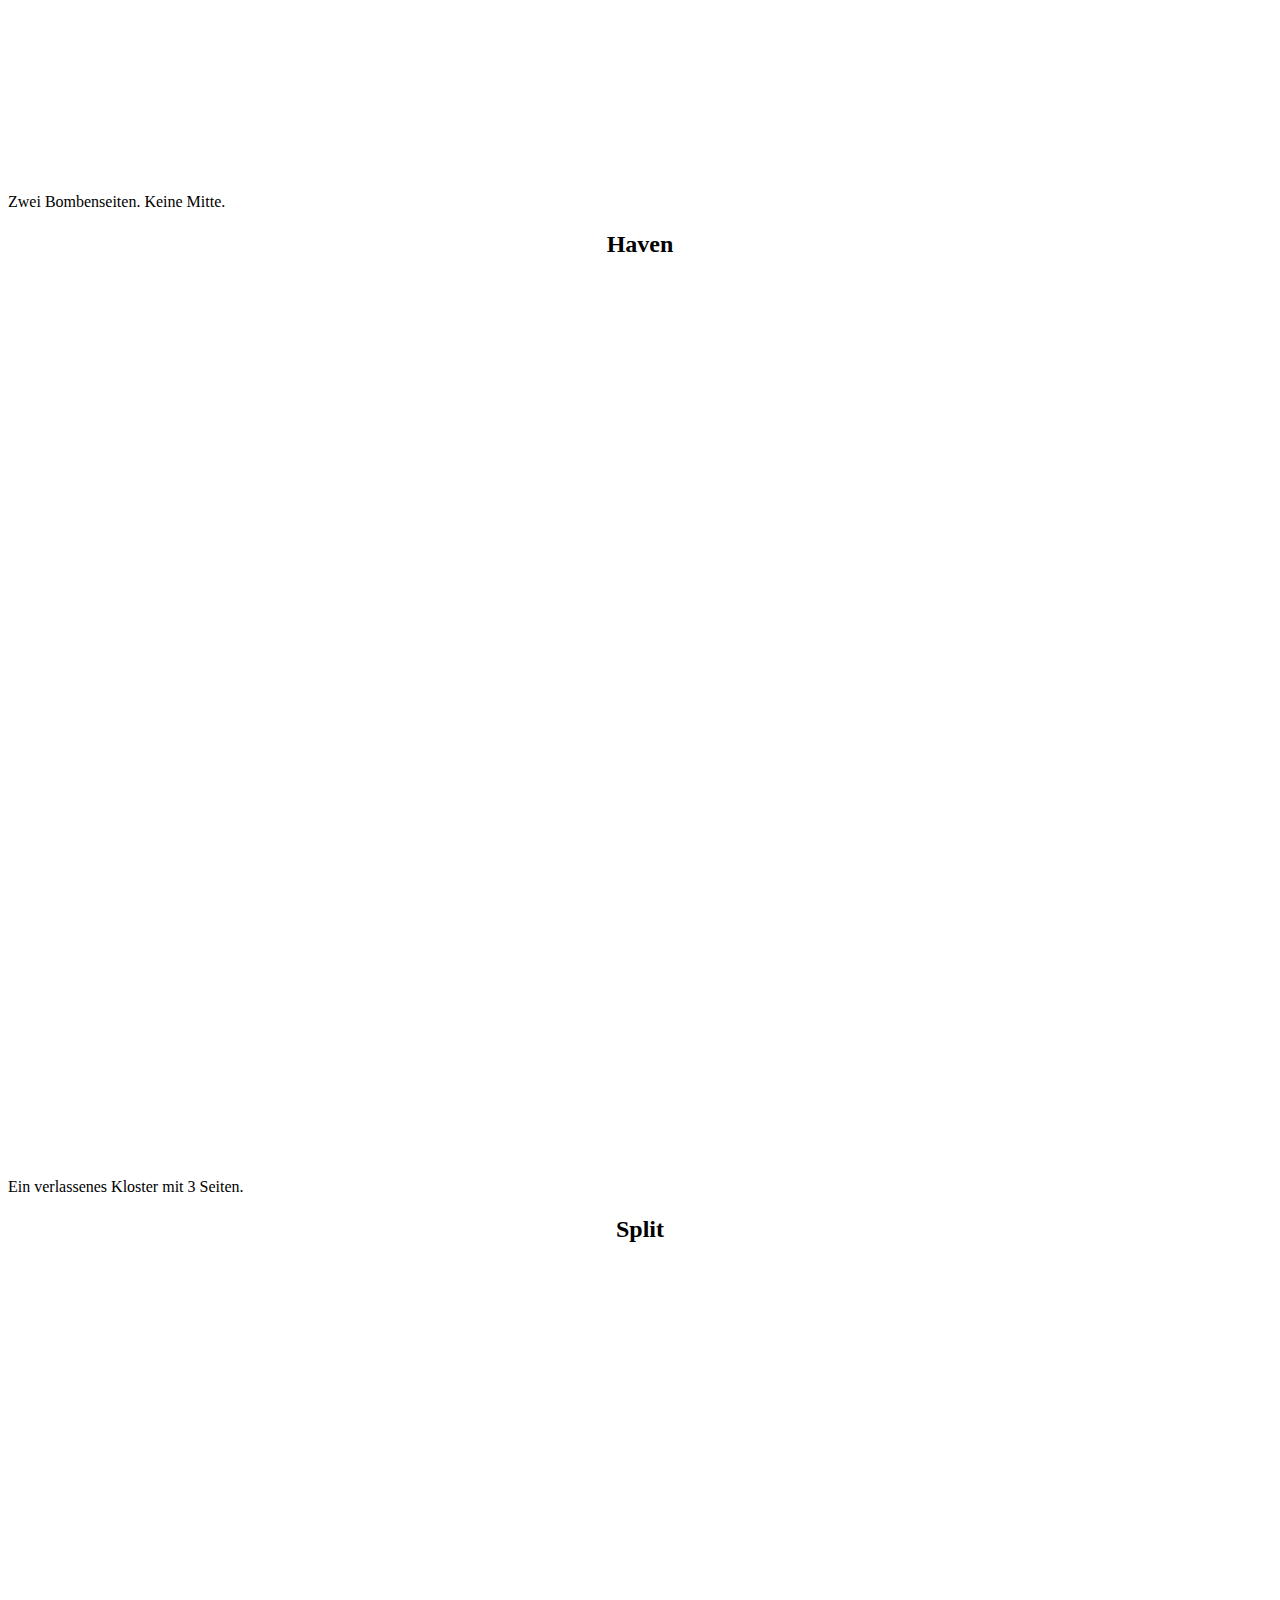
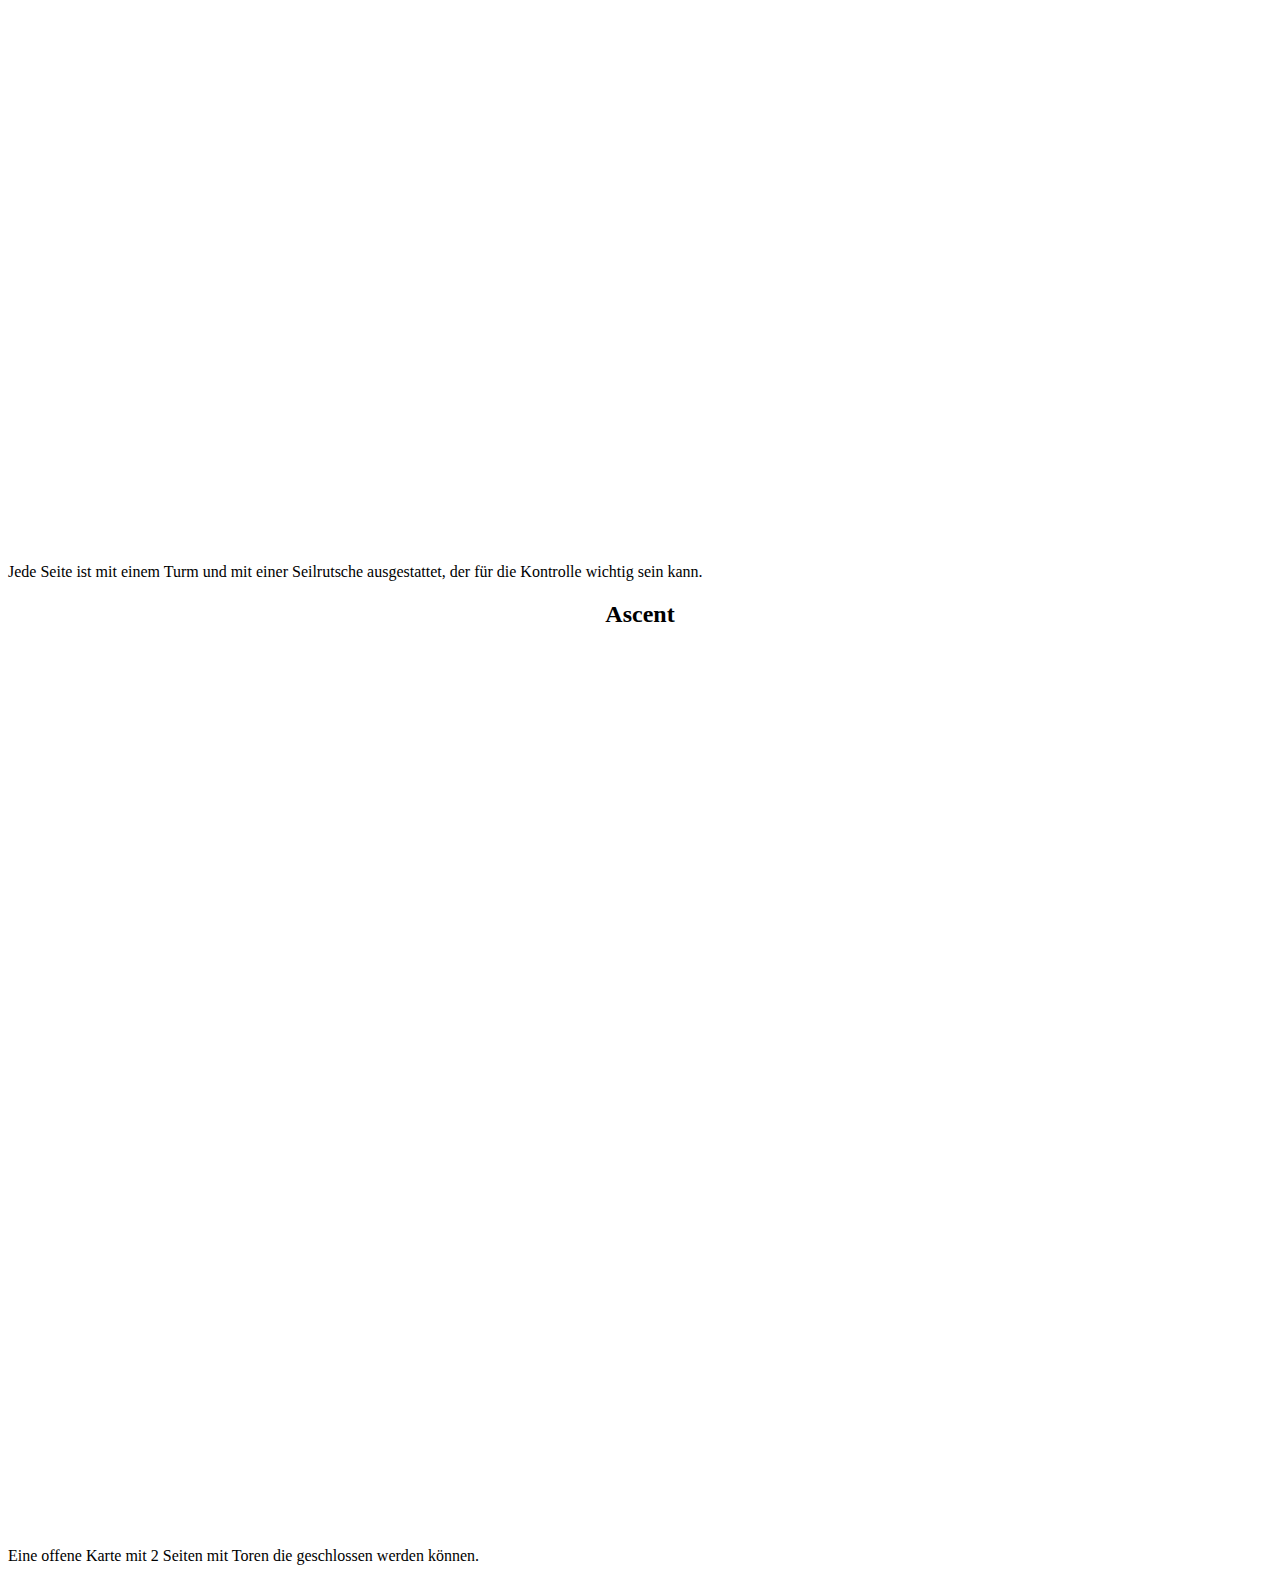
<file: maps.html>
<!DOCTYPE html>
<html lang="en">
  <head>
    <meta charset="UTF-8" />
    <meta name="viewport" content="width=device-width, initial-scale=1.0" />
    <meta http-equiv="X-UA-Compatible" content="ie=edge" />
    <link rel="stylesheet" href="style.css" />
    <title>Valorant Karten</title>
  </head>
  <body>
    <div class="navigation">
      <style>
        @import url("https://fonts.googleapis.com/css2?family=Rubik&display=swap");
      </style>

      <ul class="nav">
        <li class="nav__item">
          <a class="nav__link" href="index.html">Home</a>
        </li>
        <li class="nav__item">
          <a class="nav__link" href="#">Info</a>
          <ul class="nav nav--sub">
            <li class="nav__item">
              <a class="nav__link" href="agents.html">Agenten</a>
            </li>
            <li class="nav__item">
              <a class="nav__link" href="https://youtu.be/xvFZjo5PgG0"
                >Klick lieber nicht</a
              >
            </li>
          </ul>
        </li>
      </ul>
    </div>

    <h1 align="center">Karten</h1>
    <h2 align="center"><li>Pearl</li></h2>
    <div class="pearl"></div>
    Auf dieser Karte mit zwei Bombenseiten, die sich in einer Unterwasserstadt
    befinden, dringen Angreifer in die Verteidiger vor. Pearl ist eine
    geogesteuerte Karte ohne Mechanik.
    <h2 align="center"><li>Fracture</li></h2>
    <div class="fracture1"></div>
    Eine streng geheime Forschungstation, die durch ein gescheitertes Experiment
    zerstört wurde.
    <h2 align="center"><li>Breeze</li></h2>
    <div class="breeze111"></div>
    Bewundern Sie die historischen Ruinen oder Küstenhöhlen in diesem tropischen
    Paradies.
    <h2 align="center"><li>Icebox</li></h2>
    <div class="ice"></div>
    Das Schlachtfeld ist eine geheime Ausgrabungsstätte des Königreichs.
    <h2 align="center"><li>Bind</li></h2>
    <div class="bind"></div>
    Zwei Bombenseiten. Keine Mitte.
    <h2 align="center"><li>Haven</li></h2>
    <div class="haven"></div>
    Ein verlassenes Kloster mit 3 Seiten.
    <h2 align="center"><li>Split</li></h2>
    <div class="split"></div>
    Jede Seite ist mit einem Turm und mit einer Seilrutsche ausgestattet, der
    für die Kontrolle wichtig sein kann.
    <h2 align="center"><li>Ascent</li></h2>
    <div class="ascent"></div>
    Eine offene Karte mit 2 Seiten mit Toren die geschlossen werden können.
  </body>
</html>
</file>
<file: style.css>
html {
  scroll-behavior: smooth;
}
body {
  font-family: "DynaPuff", cursive;
}

.main {
  min-height: 100vh;
  background-image: url("https://media.giphy.com/media/stQCTtR90wxYQkrLJf/giphy.gif");
  background-size: cover;
  background-position: center;
  background-attachment: fixed;
}

.agents {
  min-height: 100vh;
  background-image: url("https://media.giphy.com/media/jRtZJvoWxWVJ7uF1cx/giphy.gif");
  background-size: cover;
  background-position: center;
  background-attachment: fixed;
}

.karten {
  min-height: 100vh;
  background-image: url("https://media.giphy.com/media/WqNmbi4La3IJg9PhcR/giphy-downsized-large.gif");
  background-size: cover;
  background-position: center;
  background-attachment: fixed;
}
.esport {
  min-height: 100vh;
  background-image: url("https://media.giphy.com/media/536scgoQbx8hNtisoR/giphy.gif");
  background-size: cover;
  background-position: center;
  background-attachment: fixed;
}

.pearl {
  min-height: 100vh;
  background-image: url("https://images.contentstack.io/v3/assets/bltb6530b271fddd0b1/bltd0a2437fb09ebde4/62a2805b58931557ed9f7c9e/PearlLoadingScreen_MapFeaturedImage_930x522.png");
  background-size: cover;
  background-position: center;
}

.fracture1 {
  min-height: 100vh;
  background-image: url("https://images.contentstack.io/v3/assets/bltb6530b271fddd0b1/bltf4485163c8c5873c/6131b23e9db95e7ff74b6393/Valorant_FRACTURE_Minimap_Alpha_web.png");
  background-size: cover;
  background-position: center;
}
.breeze111 {
  min-height: 100vh;
  background-image: url("https://images.contentstack.io/v3/assets/bltb6530b271fddd0b1/bltb03d2e4867f2e324/607f995892f0063e5c0711bd/breeze-featured_v1.png");
  background-size: cover;
  background-position: center;
  background-attachment: fixed;
}

.ice {
  min-height: 100vh;
  background-image: url("https://images.contentstack.io/v3/assets/bltb6530b271fddd0b1/bltde02911a015d7ef9/5f80d2851f5f6d4173b4e49d/Icebox_transparentbg_for_Web.png");
  background-size: cover;
  background-position: center;
  background-attachment: fixed;
}

.bind {
  min-height: 100vh;
  background-image: url("https://images.contentstack.io/v3/assets/bltb6530b271fddd0b1/blt8538036a309525ae/5ebc470bfd85ad7411ce6b50/bind-featured.png");
  background-size: cover;
  background-position: center;
  background-attachment: fixed;
}

.haven {
  min-height: 100vh;
  background-image: url("https://images.contentstack.io/v3/assets/bltb6530b271fddd0b1/blt8afb5b8145f5e9b2/5ebc46f7b8c49976b71c0bc5/haven-featured.png");
  background-size: cover;
  background-position: center;
  background-attachment: fixed;
}

.split {
  min-height: 100vh;
  background-image: url("https://images.contentstack.io/v3/assets/bltb6530b271fddd0b1/bltd188c023f88f7d91/5ebc46db20f7727335261fcd/split-featured.png");
  background-size: cover;
  background-position: center;
  background-attachment: fixed;
}

.ascent {
  min-height: 100vh;
  background-image: url("https://images.contentstack.io/v3/assets/bltb6530b271fddd0b1/blta9b912e1a1b59aa4/5ebc471cfa550001f72bcb13/ascent-featured.png");
  background-size: cover;
  background-position: center;
  background-attachment: fixed;
}

.brim {
  min-height: 100vh;
  background-image: url("https://c.tenor.com/toYhkxzYpk0AAAAC/brimstone-kda.gif");
  background-size: cover;
  background-position: center;
  background-attachment: fixed;
}

.phoenix {
  min-height: 100vh;
  background-image: url("https://media.giphy.com/media/K3cHB9TERbsxdSb26E/giphy.gif");
  background-size: cover;
  background-position: center;
  background-attachment: fixed;
}

.sage {
  min-height: 100vh;
  background-image: url("https://media.giphy.com/media/U8TQGQ43JRJpG4Fx4H/giphy.gif");
  background-size: cover;
  background-position: center;
  background-attachment: fixed;
}

.sova {
  min-height: 100vh;
  background-image: url("https://media.giphy.com/media/Qyj1bB1ATsMwb0da6W/giphy.gif");
  background-size: cover;
  background-position: center;
  background-attachment: fixed;
}

.viper {
  min-height: 100vh;
  background-image: url("https://media.giphy.com/media/MctuLwGj40HC6ATDoI/giphy.gif");
  background-size: cover;
  background-position: center;
  background-attachment: fixed;
}

.cypher {
  min-height: 100vh;
  background-image: url("https://media.giphy.com/media/zcne5VGfvbc25alBDm/giphy.gif");
  background-size: cover;
  background-position: center;
  background-attachment: fixed;
}

.reyna {
  min-height: 100vh;
  background-image: url("https://media.giphy.com/media/WqNmbi4La3IJg9PhcR/giphy-downsized-large.gif");
  background-size: cover;
  background-position: center;
  background-attachment: fixed;
}

.killjoy {
  min-height: 100vh;
  background-image: url("https://media.giphy.com/media/c7nnQ5OjcGo0bWcv3l/giphy.gif");
  background-size: cover;
  background-position: center;
  background-attachment: fixed;
}

.breach {
  min-height: 100vh;
  background-image: url("https://media.giphy.com/media/mHN3bbMQezIFkesbbM/giphy.gif");
  background-size: cover;
  background-position: center;
  background-attachment: fixed;
}

.omen {
  min-height: 100vh;
  background-image: url("https://media.giphy.com/media/8DrEMM8DbcabUQmXjU/giphy.gif");
  background-size: cover;
  background-position: center;
  background-attachment: fixed;
}

.jett {
  min-height: 100vh;
  background-image: url("https://cdn.dribbble.com/users/99632/screenshots/11881481/jett_golden_moment.gif");
  background-size: cover;
  background-position: center;
  background-attachment: fixed;
}

.raze {
  min-height: 100vh;
  background-image: url("https://media.giphy.com/media/e6wlM2pxP7A71bPrvO/giphy.gif");
  background-size: cover;
  background-position: center;
  background-attachment: fixed;
}

.skye {
  min-height: 100vh;
  background-image: url("https://c.tenor.com/_ENcOB0m3NAAAAAC/valorant-skye.gif");
  background-size: cover;
  background-position: center;
  background-attachment: fixed;
}

.yoru {
  min-height: 100vh;
  background-image: url("https://c.tenor.com/Ir8cwCkd-M8AAAAd/yoru-valorant.gif");
  background-size: cover;
  background-position: center;
  background-attachment: fixed;
}

.astra {
  min-height: 100vh;
  background-image: url("https://media.giphy.com/media/xvRPIAtMwKQ2SlxKtx/giphy-downsized-large.gif");
  background-size: cover;
  background-position: center;
  background-attachment: fixed;
}

.kayo {
  min-height: 100vh;
  background-image: url("https://media.giphy.com/media/UOjiI1Gjs9h7YdbMiX/giphy.gif");
  background-size: cover;
  background-position: center;
  background-attachment: fixed;
}

.chamber {
  min-height: 100vh;
  background-image: url("https://media.giphy.com/media/m3N5PpxSyYyFICeSvb/giphy-downsized-large.gif");
  background-size: cover;
  background-position: center;
  background-attachment: fixed;
}

.neon {
  min-height: 100vh;
  background-image: url("https://images7.alphacoders.com/121/thumb-1920-1212912.png");
  background-size: cover;
  background-position: center;
  background-attachment: fixed;
}

.fade {
  min-height: 100vh;
  background-image: url("https://64.media.tumblr.com/1c2c32db059b70aaec0d5d602bd9a2c5/7b2a365277dc3170-05/s540x810/5f5110691c57c52ad139630a90590f3157f6f694.gifv");
  background-size: cover;
  background-position: center;
  background-attachment: fixed;
}

/* HAUPTNAVIGATION */
.nav {
  font-family: "Rubik", sans-serif;
  justify-content: flex-end;
  list-style-type: none; /* Punkte in Auflistung entfernen */
  padding: 0; /* abstände entfernen */
  margin: 0; /* abstände entfernen */

  display: flex; /* Nebeneinander darstellen */
  gap: 10px; /* Abstand zwischen elementen*/
}

.nav__link {
  font-family: "Rubik", sans-serif;
  text-decoration: none; /* unterstreichung entfernen */
  color: inherit; /* farbe vererben */
  display: block; /* damit padding greift */
  white-space: pre; /* damit Wörter nicht umbrechen */
}

.nav__item {
  font-family: "Rubik", sans-serif;
  position: relative;
  left: -50px;
}

/* UNTERNAVIGATION */
.nav--sub {
  font-family: "Rubik", sans-serif;
  display: none; /* unternavi verstecken */
  position: absolute;
  top: 100%;
  left: 0;
}

.nav__item:hover .nav--sub {
  font-family: "Rubik", sans-serif;
  display: block; /* unternavi wieder anzeigen */
}
</file>
